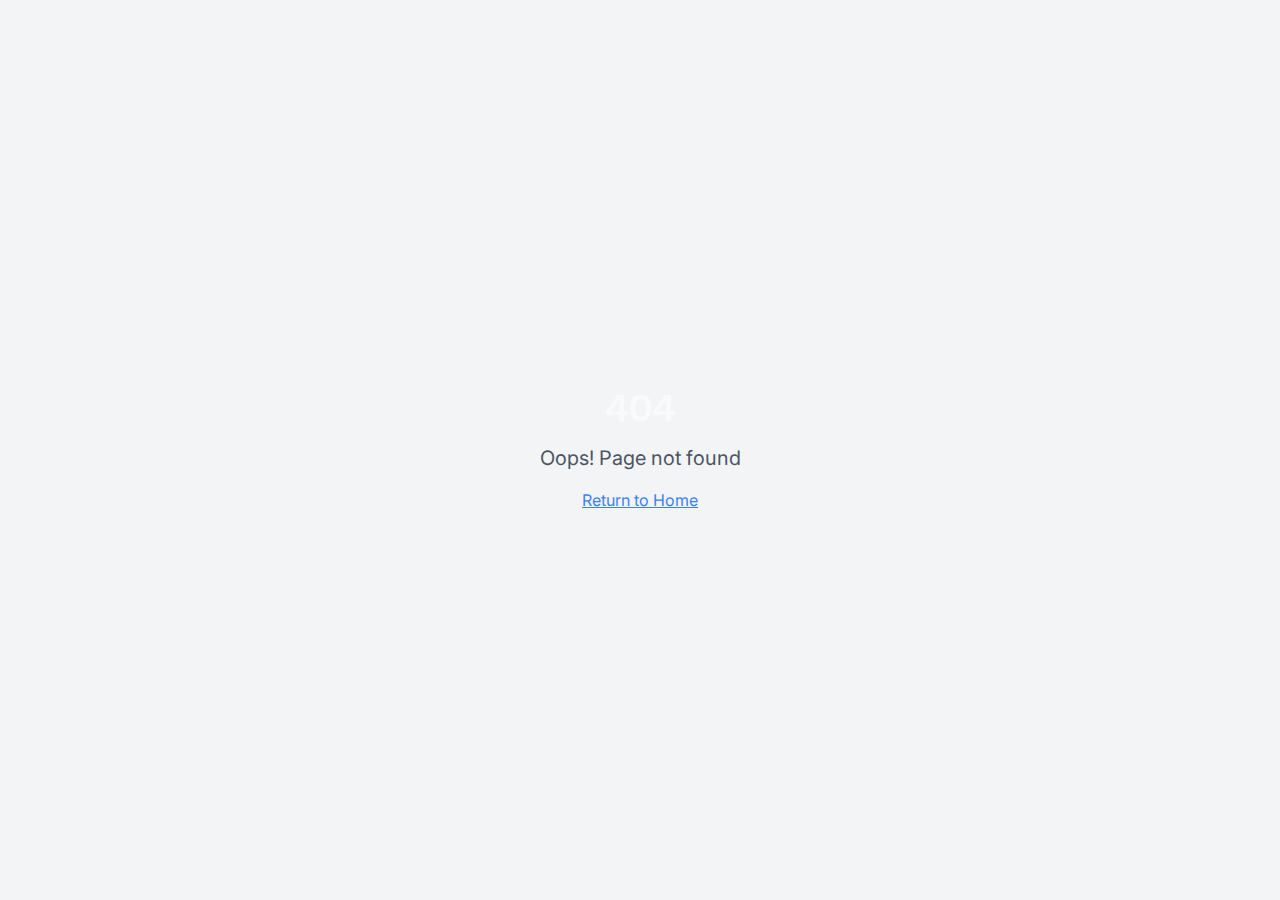
<file: index.html>
<!DOCTYPE html>
<html lang="en">
  <head>
    <meta charset="UTF-8" />
    <meta name="viewport" content="width=device-width, initial-scale=1.0" />
    <title>Ajith Kumar's Portfolio</title>
    <meta name="description" content="Ajith Kumar's Portfolio" />
    <meta name="author" content="Ajith Kumar" />
    <link rel="icon" href="data:image/svg+xml,<svg xmlns='http://www.w3.org/2000/svg' viewBox='0 0 24 24' fill='none' stroke='%234ade80' stroke-width='2' stroke-linecap='round' stroke-linejoin='round'><path d='M2 6h6m6 0h8'/><path d='M6 12h8m4 0h2'/><path d='M10 18h10'/><circle cx='4' cy='16' r='1'/><path d='M4 10v1'/><path d='M7 7v1'/></svg>" type="image/svg+xml">
    <!-- Start Single Page Apps for GitHub Pages -->
    <script type="text/javascript">
      // Single Page Apps for GitHub Pages
      // MIT License
      // https://github.com/rafgraph/spa-github-pages
      (function(l) {
        if (l.search[1] === '/' ) {
          var decoded = l.search.slice(1).split('&').map(function(s) { 
            return s.replace(/~and~/g, '&')
          }).join('?');
          window.history.replaceState(null, null,
              l.pathname.slice(0, -1) + decoded + l.hash
          );
        }
        if (l.search.slice(1).indexOf('p=/') !== -1) {
          var decoded = l.search.slice(1).split('&').map(function(s) { 
            return s.replace(/~and~/g, '&')
          });
          var pathParam = decoded.find(function(p) {
            return p.indexOf('p=/') === 0;
          });
          if (pathParam) {
            window.history.replaceState(null, null, pathParam.slice(3) + (l.hash || ''));
          }
        }
      }(window.location))
    </script>
    <!-- End Single Page Apps for GitHub Pages -->
    <script type="module" crossorigin src="/assets/index-PO-0hLgx.js"></script>
    <link rel="stylesheet" crossorigin href="/assets/index-BhlZ2HmV.css">
  </head>

  <body>
    <div id="root"></div>
    <!-- IMPORTANT: DO NOT REMOVE THIS SCRIPT TAG OR THIS VERY COMMENT! -->
    <script src="https://cdn.gpteng.co/gptengineer.js" type="module"></script>
  </body>
</html>
</file>
<file: assets/index-BhlZ2HmV.css>
@import"https://fonts.googleapis.com/css2?family=Inter:wght@300;400;500;600;700&family=JetBrains+Mono:wght@400;600&family=Rajdhani:wght@400;500;600;700&display=swap";*,:before,:after{--tw-border-spacing-x: 0;--tw-border-spacing-y: 0;--tw-translate-x: 0;--tw-translate-y: 0;--tw-rotate: 0;--tw-skew-x: 0;--tw-skew-y: 0;--tw-scale-x: 1;--tw-scale-y: 1;--tw-pan-x: ;--tw-pan-y: ;--tw-pinch-zoom: ;--tw-scroll-snap-strictness: proximity;--tw-gradient-from-position: ;--tw-gradient-via-position: ;--tw-gradient-to-position: ;--tw-ordinal: ;--tw-slashed-zero: ;--tw-numeric-figure: ;--tw-numeric-spacing: ;--tw-numeric-fraction: ;--tw-ring-inset: ;--tw-ring-offset-width: 0px;--tw-ring-offset-color: #fff;--tw-ring-color: rgb(59 130 246 / .5);--tw-ring-offset-shadow: 0 0 #0000;--tw-ring-shadow: 0 0 #0000;--tw-shadow: 0 0 #0000;--tw-shadow-colored: 0 0 #0000;--tw-blur: ;--tw-brightness: ;--tw-contrast: ;--tw-grayscale: ;--tw-hue-rotate: ;--tw-invert: ;--tw-saturate: ;--tw-sepia: ;--tw-drop-shadow: ;--tw-backdrop-blur: ;--tw-backdrop-brightness: ;--tw-backdrop-contrast: ;--tw-backdrop-grayscale: ;--tw-backdrop-hue-rotate: ;--tw-backdrop-invert: ;--tw-backdrop-opacity: ;--tw-backdrop-saturate: ;--tw-backdrop-sepia: ;--tw-contain-size: ;--tw-contain-layout: ;--tw-contain-paint: ;--tw-contain-style: }::backdrop{--tw-border-spacing-x: 0;--tw-border-spacing-y: 0;--tw-translate-x: 0;--tw-translate-y: 0;--tw-rotate: 0;--tw-skew-x: 0;--tw-skew-y: 0;--tw-scale-x: 1;--tw-scale-y: 1;--tw-pan-x: ;--tw-pan-y: ;--tw-pinch-zoom: ;--tw-scroll-snap-strictness: proximity;--tw-gradient-from-position: ;--tw-gradient-via-position: ;--tw-gradient-to-position: ;--tw-ordinal: ;--tw-slashed-zero: ;--tw-numeric-figure: ;--tw-numeric-spacing: ;--tw-numeric-fraction: ;--tw-ring-inset: ;--tw-ring-offset-width: 0px;--tw-ring-offset-color: #fff;--tw-ring-color: rgb(59 130 246 / .5);--tw-ring-offset-shadow: 0 0 #0000;--tw-ring-shadow: 0 0 #0000;--tw-shadow: 0 0 #0000;--tw-shadow-colored: 0 0 #0000;--tw-blur: ;--tw-brightness: ;--tw-contrast: ;--tw-grayscale: ;--tw-hue-rotate: ;--tw-invert: ;--tw-saturate: ;--tw-sepia: ;--tw-drop-shadow: ;--tw-backdrop-blur: ;--tw-backdrop-brightness: ;--tw-backdrop-contrast: ;--tw-backdrop-grayscale: ;--tw-backdrop-hue-rotate: ;--tw-backdrop-invert: ;--tw-backdrop-opacity: ;--tw-backdrop-saturate: ;--tw-backdrop-sepia: ;--tw-contain-size: ;--tw-contain-layout: ;--tw-contain-paint: ;--tw-contain-style: }*,:before,:after{box-sizing:border-box;border-width:0;border-style:solid;border-color:#e5e7eb}:before,:after{--tw-content: ""}html,:host{line-height:1.5;-webkit-text-size-adjust:100%;-moz-tab-size:4;-o-tab-size:4;tab-size:4;font-family:Inter,sans-serif;font-feature-settings:normal;font-variation-settings:normal;-webkit-tap-highlight-color:transparent}body{margin:0;line-height:inherit}hr{height:0;color:inherit;border-top-width:1px}abbr:where([title]){-webkit-text-decoration:underline dotted;text-decoration:underline dotted}h1,h2,h3,h4,h5,h6{font-size:inherit;font-weight:inherit}a{color:inherit;text-decoration:inherit}b,strong{font-weight:bolder}code,kbd,samp,pre{font-family:JetBrains Mono,monospace;font-feature-settings:normal;font-variation-settings:normal;font-size:1em}small{font-size:80%}sub,sup{font-size:75%;line-height:0;position:relative;vertical-align:baseline}sub{bottom:-.25em}sup{top:-.5em}table{text-indent:0;border-color:inherit;border-collapse:collapse}button,input,optgroup,select,textarea{font-family:inherit;font-feature-settings:inherit;font-variation-settings:inherit;font-size:100%;font-weight:inherit;line-height:inherit;letter-spacing:inherit;color:inherit;margin:0;padding:0}button,select{text-transform:none}button,input:where([type=button]),input:where([type=reset]),input:where([type=submit]){-webkit-appearance:button;background-color:transparent;background-image:none}:-moz-focusring{outline:auto}:-moz-ui-invalid{box-shadow:none}progress{vertical-align:baseline}::-webkit-inner-spin-button,::-webkit-outer-spin-button{height:auto}[type=search]{-webkit-appearance:textfield;outline-offset:-2px}::-webkit-search-decoration{-webkit-appearance:none}::-webkit-file-upload-button{-webkit-appearance:button;font:inherit}summary{display:list-item}blockquote,dl,dd,h1,h2,h3,h4,h5,h6,hr,figure,p,pre{margin:0}fieldset{margin:0;padding:0}legend{padding:0}ol,ul,menu{list-style:none;margin:0;padding:0}dialog{padding:0}textarea{resize:vertical}input::-moz-placeholder,textarea::-moz-placeholder{opacity:1;color:#9ca3af}input::placeholder,textarea::placeholder{opacity:1;color:#9ca3af}button,[role=button]{cursor:pointer}:disabled{cursor:default}img,svg,video,canvas,audio,iframe,embed,object{display:block;vertical-align:middle}img,video{max-width:100%;height:auto}[hidden]:where(:not([hidden=until-found])){display:none}:root{--background: 222 47% 5%;--foreground: 210 40% 98%;--card: 217 32% 10%;--card-foreground: 210 40% 98%;--popover: 222 47% 5%;--popover-foreground: 210 40% 98%;--primary: 142 93% 54%;--primary-foreground: 222 47% 5%;--secondary: 217 32% 17%;--secondary-foreground: 210 40% 98%;--muted: 217 32% 17%;--muted-foreground: 215 20% 65%;--accent: 142 93% 54%;--accent-foreground: 222 47% 5%;--destructive: 0 63% 31%;--destructive-foreground: 210 40% 98%;--border: 217 32% 17%;--input: 217 32% 17%;--ring: 142 93% 54%;--radius: .5rem}*{border-color:hsl(var(--border))}html{scroll-behavior:smooth}body{overflow-x:hidden;--tw-bg-opacity: 1;background-color:rgb(13 17 23 / var(--tw-bg-opacity, 1));font-family:Inter,sans-serif;color:hsl(var(--foreground));-webkit-font-smoothing:antialiased;-moz-osx-font-smoothing:grayscale;background-image:radial-gradient(circle at 50% 0,rgba(57,255,20,.05),transparent 50%),linear-gradient(to bottom,#000c,#0d1117f2),url("data:image/svg+xml,%3Csvg width='100' height='100' viewBox='0 0 100 100' xmlns='http://www.w3.org/2000/svg'%3E%3Cpath d='M11 18c3.866 0 7-3.134 7-7s-3.134-7-7-7-7 3.134-7 7 3.134 7 7 7zm48 25c3.866 0 7-3.134 7-7s-3.134-7-7-7-7 3.134-7 7 3.134 7 7 7zm-43-7c1.657 0 3-1.343 3-3s-1.343-3-3-3-3 1.343-3 3 1.343 3 3 3zm63 31c1.657 0 3-1.343 3-3s-1.343-3-3-3-3 1.343-3 3 1.343 3 3 3zM34 90c1.657 0 3-1.343 3-3s-1.343-3-3-3-3 1.343-3 3 1.343 3 3 3zm56-76c1.657 0 3-1.343 3-3s-1.343-3-3-3-3 1.343-3 3 1.343 3 3 3zM12 86c2.21 0 4-1.79 4-4s-1.79-4-4-4-4 1.79-4 4 1.79 4 4 4zm28-65c2.21 0 4-1.79 4-4s-1.79-4-4-4-4 1.79-4 4 1.79 4 4 4zm23-11c2.76 0 5-2.24 5-5s-2.24-5-5-5-5 2.24-5 5 2.24 5 5 5zm-6 60c2.21 0 4-1.79 4-4s-1.79-4-4-4-4 1.79-4 4 1.79 4 4 4zm29 22c2.76 0 5-2.24 5-5s-2.24-5-5-5-5 2.24-5 5 2.24 5 5 5zM32 63c2.76 0 5-2.24 5-5s-2.24-5-5-5-5 2.24-5 5 2.24 5 5 5zm57-13c2.76 0 5-2.24 5-5s-2.24-5-5-5-5 2.24-5 5 2.24 5 5 5zm-9-21c1.105 0 2-.895 2-2s-.895-2-2-2-2 .895-2 2 .895 2 2 2zM60 91c1.105 0 2-.895 2-2s-.895-2-2-2-2 .895-2 2 .895 2 2 2zM35 41c1.105 0 2-.895 2-2s-.895-2-2-2-2 .895-2 2 .895 2 2 2zM12 60c1.105 0 2-.895 2-2s-.895-2-2-2-2 .895-2 2 .895 2 2 2z' fill='%2339FF14' fill-opacity='0.05' fill-rule='evenodd'/%3E%3C/svg%3E")}.container{width:100%;margin-right:auto;margin-left:auto;padding-right:2rem;padding-left:2rem}@media (min-width: 640px){.container{max-width:640px}}@media (min-width: 768px){.container{max-width:768px}}@media (min-width: 1024px){.container{max-width:1024px}}@media (min-width: 1280px){.container{max-width:1280px}}@media (min-width: 1400px){.container{max-width:1400px}}.badge{display:inline-flex;align-items:center;justify-content:center;border-radius:9999px;border-width:1px;border-color:#39ff144d;--tw-bg-opacity: 1;background-color:rgb(22 27 34 / var(--tw-bg-opacity, 1));padding:.125rem .625rem;font-size:.75rem;line-height:1rem;font-weight:500;--tw-text-opacity: 1;color:rgb(57 255 20 / var(--tw-text-opacity, 1));transition-property:color,background-color,border-color,text-decoration-color,fill,stroke;transition-timing-function:cubic-bezier(.4,0,.2,1);transition-duration:.15s}.badge:hover{border-color:#39ff1480;background-color:#39ff1426}.gaming-card{border-radius:var(--radius);border-width:1px;border-color:#39ff1433;--tw-bg-opacity: 1;background-color:rgb(22 27 34 / var(--tw-bg-opacity, 1));--tw-backdrop-blur: blur(4px);-webkit-backdrop-filter:var(--tw-backdrop-blur) var(--tw-backdrop-brightness) var(--tw-backdrop-contrast) var(--tw-backdrop-grayscale) var(--tw-backdrop-hue-rotate) var(--tw-backdrop-invert) var(--tw-backdrop-opacity) var(--tw-backdrop-saturate) var(--tw-backdrop-sepia);backdrop-filter:var(--tw-backdrop-blur) var(--tw-backdrop-brightness) var(--tw-backdrop-contrast) var(--tw-backdrop-grayscale) var(--tw-backdrop-hue-rotate) var(--tw-backdrop-invert) var(--tw-backdrop-opacity) var(--tw-backdrop-saturate) var(--tw-backdrop-sepia);transition-property:all;transition-timing-function:cubic-bezier(.4,0,.2,1);transition-duration:.3s;animation-duration:.3s}.gaming-card:hover{border-color:#39ff1466;--tw-shadow: 0 0 2px #39FF14, 0 0 10px #39FF14;--tw-shadow-colored: 0 0 2px var(--tw-shadow-color), 0 0 10px var(--tw-shadow-color);box-shadow:var(--tw-ring-offset-shadow, 0 0 #0000),var(--tw-ring-shadow, 0 0 #0000),var(--tw-shadow)}.btn-primary{display:inline-flex;align-items:center;justify-content:center;border-radius:calc(var(--radius) - 2px);font-size:.875rem;line-height:1.25rem;font-weight:500;--tw-ring-offset-color: hsl(var(--background));transition-property:color,background-color,border-color,text-decoration-color,fill,stroke;transition-timing-function:cubic-bezier(.4,0,.2,1);transition-duration:.15s}.btn-primary:focus-visible{outline:2px solid transparent;outline-offset:2px;--tw-ring-offset-shadow: var(--tw-ring-inset) 0 0 0 var(--tw-ring-offset-width) var(--tw-ring-offset-color);--tw-ring-shadow: var(--tw-ring-inset) 0 0 0 calc(2px + var(--tw-ring-offset-width)) var(--tw-ring-color);box-shadow:var(--tw-ring-offset-shadow),var(--tw-ring-shadow),var(--tw-shadow, 0 0 #0000);--tw-ring-color: hsl(var(--ring));--tw-ring-offset-width: 2px}.btn-primary:disabled{pointer-events:none;opacity:.5}.btn-primary{--tw-bg-opacity: 1;background-color:rgb(57 255 20 / var(--tw-bg-opacity, 1));font-family:Rajdhani,sans-serif;font-weight:600;--tw-text-opacity: 1;color:rgb(13 17 23 / var(--tw-text-opacity, 1))}.btn-primary:hover{--tw-brightness: brightness(1.1);filter:var(--tw-blur) var(--tw-brightness) var(--tw-contrast) var(--tw-grayscale) var(--tw-hue-rotate) var(--tw-invert) var(--tw-saturate) var(--tw-sepia) var(--tw-drop-shadow)}.link-hover{position:relative;display:inline-flex;align-items:center}.link-hover:after{content:"";position:absolute;bottom:0;left:0;right:0;height:1px;transform-origin:left;--tw-scale-x: 0;transform:translate(var(--tw-translate-x),var(--tw-translate-y)) rotate(var(--tw-rotate)) skew(var(--tw-skew-x)) skewY(var(--tw-skew-y)) scaleX(var(--tw-scale-x)) scaleY(var(--tw-scale-y));--tw-bg-opacity: 1;background-color:rgb(57 255 20 / var(--tw-bg-opacity, 1));transition-property:transform;transition-timing-function:cubic-bezier(.4,0,.2,1);transition-duration:.3s;animation-duration:.3s;box-shadow:0 0 5px #39ff14}.link-hover:hover:after{--tw-scale-x: 1;transform:translate(var(--tw-translate-x),var(--tw-translate-y)) rotate(var(--tw-rotate)) skew(var(--tw-skew-x)) skewY(var(--tw-skew-y)) scaleX(var(--tw-scale-x)) scaleY(var(--tw-scale-y))}.section-title{margin-bottom:2rem;display:inline-flex;align-items:center;font-family:Rajdhani,sans-serif;font-size:1.875rem;line-height:2.25rem;font-weight:700;--tw-text-opacity: 1;color:rgb(255 255 255 / var(--tw-text-opacity, 1))}@media (min-width: 640px){.section-title{font-size:2.25rem;line-height:2.5rem}}.section-title:before{content:"";margin-right:.75rem;display:inline-block;height:.25rem;width:1.5rem;--tw-bg-opacity: 1;background-color:rgb(57 255 20 / var(--tw-bg-opacity, 1));box-shadow:0 0 8px #39ff14}.sr-only{position:absolute;width:1px;height:1px;padding:0;margin:-1px;overflow:hidden;clip:rect(0,0,0,0);white-space:nowrap;border-width:0}.pointer-events-none{pointer-events:none}.pointer-events-auto{pointer-events:auto}.visible{visibility:visible}.invisible{visibility:hidden}.fixed{position:fixed}.absolute{position:absolute}.relative{position:relative}.inset-0{top:0;right:0;bottom:0;left:0}.inset-x-0{left:0;right:0}.inset-y-0{top:0;bottom:0}.-bottom-12{bottom:-3rem}.-bottom-2{bottom:-.5rem}.-left-12{left:-3rem}.-left-2{left:-.5rem}.-right-12{right:-3rem}.-right-2{right:-.5rem}.-right-3{right:-.75rem}.-top-10{top:-2.5rem}.-top-12{top:-3rem}.-top-2{top:-.5rem}.bottom-0{bottom:0}.bottom-1\/4{bottom:25%}.bottom-8{bottom:2rem}.left-0{left:0}.left-1{left:.25rem}.left-1\/2{left:50%}.left-1\/4{left:25%}.left-2{left:.5rem}.left-\[50\%\]{left:50%}.right-0{right:0}.right-1{right:.25rem}.right-1\/4{right:25%}.right-2{right:.5rem}.right-3{right:.75rem}.right-4{right:1rem}.right-8{right:2rem}.top-0{top:0}.top-1\.5{top:.375rem}.top-1\/2{top:50%}.top-1\/4{top:25%}.top-2{top:.5rem}.top-3\.5{top:.875rem}.top-4{top:1rem}.top-\[1px\]{top:1px}.top-\[50\%\]{top:50%}.top-\[60\%\]{top:60%}.top-full{top:100%}.z-10{z-index:10}.z-20{z-index:20}.z-30{z-index:30}.z-40{z-index:40}.z-50{z-index:50}.z-\[100\]{z-index:100}.z-\[1\]{z-index:1}.order-1{order:1}.order-2{order:2}.-mx-1{margin-left:-.25rem;margin-right:-.25rem}.mx-2{margin-left:.5rem;margin-right:.5rem}.mx-3\.5{margin-left:.875rem;margin-right:.875rem}.mx-auto{margin-left:auto;margin-right:auto}.my-0\.5{margin-top:.125rem;margin-bottom:.125rem}.my-1{margin-top:.25rem;margin-bottom:.25rem}.-ml-4{margin-left:-1rem}.-mt-4{margin-top:-1rem}.mb-1{margin-bottom:.25rem}.mb-10{margin-bottom:2.5rem}.mb-12{margin-bottom:3rem}.mb-2{margin-bottom:.5rem}.mb-3{margin-bottom:.75rem}.mb-4{margin-bottom:1rem}.mb-6{margin-bottom:1.5rem}.mb-8{margin-bottom:2rem}.ml-1{margin-left:.25rem}.ml-auto{margin-left:auto}.mr-1{margin-right:.25rem}.mr-2{margin-right:.5rem}.mt-1{margin-top:.25rem}.mt-1\.5{margin-top:.375rem}.mt-10{margin-top:2.5rem}.mt-2{margin-top:.5rem}.mt-24{margin-top:6rem}.mt-3{margin-top:.75rem}.mt-4{margin-top:1rem}.mt-8{margin-top:2rem}.mt-auto{margin-top:auto}.line-clamp-3{overflow:hidden;display:-webkit-box;-webkit-box-orient:vertical;-webkit-line-clamp:3}.block{display:block}.inline-block{display:inline-block}.flex{display:flex}.inline-flex{display:inline-flex}.table{display:table}.grid{display:grid}.hidden{display:none}.aspect-square{aspect-ratio:1 / 1}.aspect-video{aspect-ratio:16 / 9}.size-4{width:1rem;height:1rem}.h-1{height:.25rem}.h-1\.5{height:.375rem}.h-10{height:2.5rem}.h-11{height:2.75rem}.h-12{height:3rem}.h-16{height:4rem}.h-2{height:.5rem}.h-2\.5{height:.625rem}.h-20{height:5rem}.h-3{height:.75rem}.h-3\.5{height:.875rem}.h-4{height:1rem}.h-5{height:1.25rem}.h-56{height:14rem}.h-6{height:1.5rem}.h-64{height:16rem}.h-7{height:1.75rem}.h-8{height:2rem}.h-9{height:2.25rem}.h-96{height:24rem}.h-\[1px\]{height:1px}.h-\[800px\]{height:800px}.h-\[var\(--radix-navigation-menu-viewport-height\)\]{height:var(--radix-navigation-menu-viewport-height)}.h-\[var\(--radix-select-trigger-height\)\]{height:var(--radix-select-trigger-height)}.h-auto{height:auto}.h-full{height:100%}.h-px{height:1px}.h-svh{height:100svh}.max-h-96{max-height:24rem}.max-h-\[300px\]{max-height:300px}.max-h-\[90vh\]{max-height:90vh}.max-h-screen{max-height:100vh}.min-h-0{min-height:0px}.min-h-\[80px\]{min-height:80px}.min-h-screen{min-height:100vh}.min-h-svh{min-height:100svh}.w-0{width:0px}.w-1{width:.25rem}.w-10{width:2.5rem}.w-11{width:2.75rem}.w-12{width:3rem}.w-16{width:4rem}.w-2{width:.5rem}.w-2\.5{width:.625rem}.w-20{width:5rem}.w-3{width:.75rem}.w-3\.5{width:.875rem}.w-3\/4{width:75%}.w-4{width:1rem}.w-5{width:1.25rem}.w-56{width:14rem}.w-6{width:1.5rem}.w-64{width:16rem}.w-7{width:1.75rem}.w-72{width:18rem}.w-8{width:2rem}.w-9{width:2.25rem}.w-96{width:24rem}.w-\[--sidebar-width\]{width:var(--sidebar-width)}.w-\[100px\]{width:100px}.w-\[1px\]{width:1px}.w-\[800px\]{width:800px}.w-auto{width:auto}.w-full{width:100%}.w-max{width:-moz-max-content;width:max-content}.w-px{width:1px}.min-w-0{min-width:0px}.min-w-5{min-width:1.25rem}.min-w-\[12rem\]{min-width:12rem}.min-w-\[8rem\]{min-width:8rem}.min-w-\[var\(--radix-select-trigger-width\)\]{min-width:var(--radix-select-trigger-width)}.max-w-2xl{max-width:42rem}.max-w-3xl{max-width:48rem}.max-w-4xl{max-width:56rem}.max-w-5xl{max-width:64rem}.max-w-6xl{max-width:72rem}.max-w-\[--skeleton-width\]{max-width:var(--skeleton-width)}.max-w-lg{max-width:32rem}.max-w-max{max-width:-moz-max-content;max-width:max-content}.max-w-none{max-width:none}.flex-1{flex:1 1 0%}.shrink-0{flex-shrink:0}.grow{flex-grow:1}.grow-0{flex-grow:0}.basis-full{flex-basis:100%}.caption-bottom{caption-side:bottom}.border-collapse{border-collapse:collapse}.-translate-x-1\/2{--tw-translate-x: -50%;transform:translate(var(--tw-translate-x),var(--tw-translate-y)) rotate(var(--tw-rotate)) skew(var(--tw-skew-x)) skewY(var(--tw-skew-y)) scaleX(var(--tw-scale-x)) scaleY(var(--tw-scale-y))}.-translate-x-px{--tw-translate-x: -1px;transform:translate(var(--tw-translate-x),var(--tw-translate-y)) rotate(var(--tw-rotate)) skew(var(--tw-skew-x)) skewY(var(--tw-skew-y)) scaleX(var(--tw-scale-x)) scaleY(var(--tw-scale-y))}.-translate-y-1\/2{--tw-translate-y: -50%;transform:translate(var(--tw-translate-x),var(--tw-translate-y)) rotate(var(--tw-rotate)) skew(var(--tw-skew-x)) skewY(var(--tw-skew-y)) scaleX(var(--tw-scale-x)) scaleY(var(--tw-scale-y))}.translate-x-0{--tw-translate-x: 0px;transform:translate(var(--tw-translate-x),var(--tw-translate-y)) rotate(var(--tw-rotate)) skew(var(--tw-skew-x)) skewY(var(--tw-skew-y)) scaleX(var(--tw-scale-x)) scaleY(var(--tw-scale-y))}.translate-x-\[-50\%\]{--tw-translate-x: -50%;transform:translate(var(--tw-translate-x),var(--tw-translate-y)) rotate(var(--tw-rotate)) skew(var(--tw-skew-x)) skewY(var(--tw-skew-y)) scaleX(var(--tw-scale-x)) scaleY(var(--tw-scale-y))}.translate-x-full{--tw-translate-x: 100%;transform:translate(var(--tw-translate-x),var(--tw-translate-y)) rotate(var(--tw-rotate)) skew(var(--tw-skew-x)) skewY(var(--tw-skew-y)) scaleX(var(--tw-scale-x)) scaleY(var(--tw-scale-y))}.translate-x-px{--tw-translate-x: 1px;transform:translate(var(--tw-translate-x),var(--tw-translate-y)) rotate(var(--tw-rotate)) skew(var(--tw-skew-x)) skewY(var(--tw-skew-y)) scaleX(var(--tw-scale-x)) scaleY(var(--tw-scale-y))}.translate-y-\[-50\%\]{--tw-translate-y: -50%;transform:translate(var(--tw-translate-x),var(--tw-translate-y)) rotate(var(--tw-rotate)) skew(var(--tw-skew-x)) skewY(var(--tw-skew-y)) scaleX(var(--tw-scale-x)) scaleY(var(--tw-scale-y))}.rotate-45{--tw-rotate: 45deg;transform:translate(var(--tw-translate-x),var(--tw-translate-y)) rotate(var(--tw-rotate)) skew(var(--tw-skew-x)) skewY(var(--tw-skew-y)) scaleX(var(--tw-scale-x)) scaleY(var(--tw-scale-y))}.rotate-90{--tw-rotate: 90deg;transform:translate(var(--tw-translate-x),var(--tw-translate-y)) rotate(var(--tw-rotate)) skew(var(--tw-skew-x)) skewY(var(--tw-skew-y)) scaleX(var(--tw-scale-x)) scaleY(var(--tw-scale-y))}.scale-\[0\.7\]{--tw-scale-x: .7;--tw-scale-y: .7;transform:translate(var(--tw-translate-x),var(--tw-translate-y)) rotate(var(--tw-rotate)) skew(var(--tw-skew-x)) skewY(var(--tw-skew-y)) scaleX(var(--tw-scale-x)) scaleY(var(--tw-scale-y))}.transform{transform:translate(var(--tw-translate-x),var(--tw-translate-y)) rotate(var(--tw-rotate)) skew(var(--tw-skew-x)) skewY(var(--tw-skew-y)) scaleX(var(--tw-scale-x)) scaleY(var(--tw-scale-y))}@keyframes fadeIn{0%{opacity:0;transform:translateY(10px)}to{opacity:1;transform:translateY(0)}}.animate-fade-in{animation:fadeIn .5s ease-out}@keyframes float{0%,to{transform:translateY(0)}50%{transform:translateY(-10px)}}.animate-float{animation:float 6s ease-in-out infinite}@keyframes ping{75%,to{transform:scale(2);opacity:0}}.animate-ping{animation:ping 1s cubic-bezier(0,0,.2,1) infinite}@keyframes pulse{50%{opacity:.8;transform:scale(.95)}0%,to{opacity:1;transform:scale(1)}}.animate-pulse{animation:pulse 3s ease-in-out infinite}.cursor-default{cursor:default}.cursor-pointer{cursor:pointer}.touch-none{touch-action:none}.select-none{-webkit-user-select:none;-moz-user-select:none;user-select:none}.list-none{list-style-type:none}.grid-cols-1{grid-template-columns:repeat(1,minmax(0,1fr))}.flex-row{flex-direction:row}.flex-col{flex-direction:column}.flex-col-reverse{flex-direction:column-reverse}.flex-wrap{flex-wrap:wrap}.items-start{align-items:flex-start}.items-end{align-items:flex-end}.items-center{align-items:center}.items-stretch{align-items:stretch}.justify-center{justify-content:center}.justify-between{justify-content:space-between}.gap-1{gap:.25rem}.gap-1\.5{gap:.375rem}.gap-10{gap:2.5rem}.gap-2{gap:.5rem}.gap-4{gap:1rem}.gap-6{gap:1.5rem}.gap-8{gap:2rem}.space-x-1>:not([hidden])~:not([hidden]){--tw-space-x-reverse: 0;margin-right:calc(.25rem * var(--tw-space-x-reverse));margin-left:calc(.25rem * calc(1 - var(--tw-space-x-reverse)))}.space-x-2>:not([hidden])~:not([hidden]){--tw-space-x-reverse: 0;margin-right:calc(.5rem * var(--tw-space-x-reverse));margin-left:calc(.5rem * calc(1 - var(--tw-space-x-reverse)))}.space-x-4>:not([hidden])~:not([hidden]){--tw-space-x-reverse: 0;margin-right:calc(1rem * var(--tw-space-x-reverse));margin-left:calc(1rem * calc(1 - var(--tw-space-x-reverse)))}.space-x-6>:not([hidden])~:not([hidden]){--tw-space-x-reverse: 0;margin-right:calc(1.5rem * var(--tw-space-x-reverse));margin-left:calc(1.5rem * calc(1 - var(--tw-space-x-reverse)))}.space-x-8>:not([hidden])~:not([hidden]){--tw-space-x-reverse: 0;margin-right:calc(2rem * var(--tw-space-x-reverse));margin-left:calc(2rem * calc(1 - var(--tw-space-x-reverse)))}.space-y-1>:not([hidden])~:not([hidden]){--tw-space-y-reverse: 0;margin-top:calc(.25rem * calc(1 - var(--tw-space-y-reverse)));margin-bottom:calc(.25rem * var(--tw-space-y-reverse))}.space-y-1\.5>:not([hidden])~:not([hidden]){--tw-space-y-reverse: 0;margin-top:calc(.375rem * calc(1 - var(--tw-space-y-reverse)));margin-bottom:calc(.375rem * var(--tw-space-y-reverse))}.space-y-12>:not([hidden])~:not([hidden]){--tw-space-y-reverse: 0;margin-top:calc(3rem * calc(1 - var(--tw-space-y-reverse)));margin-bottom:calc(3rem * var(--tw-space-y-reverse))}.space-y-2>:not([hidden])~:not([hidden]){--tw-space-y-reverse: 0;margin-top:calc(.5rem * calc(1 - var(--tw-space-y-reverse)));margin-bottom:calc(.5rem * var(--tw-space-y-reverse))}.space-y-4>:not([hidden])~:not([hidden]){--tw-space-y-reverse: 0;margin-top:calc(1rem * calc(1 - var(--tw-space-y-reverse)));margin-bottom:calc(1rem * var(--tw-space-y-reverse))}.space-y-6>:not([hidden])~:not([hidden]){--tw-space-y-reverse: 0;margin-top:calc(1.5rem * calc(1 - var(--tw-space-y-reverse)));margin-bottom:calc(1.5rem * var(--tw-space-y-reverse))}.space-y-8>:not([hidden])~:not([hidden]){--tw-space-y-reverse: 0;margin-top:calc(2rem * calc(1 - var(--tw-space-y-reverse)));margin-bottom:calc(2rem * var(--tw-space-y-reverse))}.overflow-auto{overflow:auto}.overflow-hidden{overflow:hidden}.overflow-y-auto{overflow-y:auto}.overflow-x-hidden{overflow-x:hidden}.whitespace-nowrap{white-space:nowrap}.whitespace-pre-line{white-space:pre-line}.break-words{overflow-wrap:break-word}.rounded{border-radius:.25rem}.rounded-2xl{border-radius:1rem}.rounded-\[2px\]{border-radius:2px}.rounded-\[inherit\]{border-radius:inherit}.rounded-full{border-radius:9999px}.rounded-lg{border-radius:var(--radius)}.rounded-md{border-radius:calc(var(--radius) - 2px)}.rounded-sm{border-radius:calc(var(--radius) - 4px)}.rounded-t-\[10px\]{border-top-left-radius:10px;border-top-right-radius:10px}.rounded-tl-sm{border-top-left-radius:calc(var(--radius) - 4px)}.border{border-width:1px}.border-2{border-width:2px}.border-\[1\.5px\]{border-width:1.5px}.border-y{border-top-width:1px;border-bottom-width:1px}.border-b{border-bottom-width:1px}.border-l{border-left-width:1px}.border-r{border-right-width:1px}.border-t{border-top-width:1px}.border-dashed{border-style:dashed}.border-\[--color-border\]{border-color:var(--color-border)}.border-border\/50{border-color:hsl(var(--border) / .5)}.border-destructive{border-color:hsl(var(--destructive))}.border-destructive\/50{border-color:hsl(var(--destructive) / .5)}.border-gaming-accent{--tw-border-opacity: 1;border-color:rgb(57 255 20 / var(--tw-border-opacity, 1))}.border-gaming-accent\/20{border-color:#39ff1433}.border-gray-700{--tw-border-opacity: 1;border-color:rgb(55 65 81 / var(--tw-border-opacity, 1))}.border-gray-800{--tw-border-opacity: 1;border-color:rgb(31 41 55 / var(--tw-border-opacity, 1))}.border-input{border-color:hsl(var(--input))}.border-neon-blue\/10{border-color:#00ffff1a}.border-neon-blue\/5{border-color:#00ffff0d}.border-neon-green{--tw-border-opacity: 1;border-color:rgb(57 255 20 / var(--tw-border-opacity, 1))}.border-neon-green\/10{border-color:#39ff141a}.border-neon-green\/20{border-color:#39ff1433}.border-neon-green\/30{border-color:#39ff144d}.border-neon-green\/50{border-color:#39ff1480}.border-primary{border-color:hsl(var(--primary))}.border-transparent{border-color:transparent}.border-white\/10{border-color:#ffffff1a}.border-l-transparent{border-left-color:transparent}.border-t-transparent{border-top-color:transparent}.bg-\[--color-bg\]{background-color:var(--color-bg)}.bg-accent{background-color:hsl(var(--accent))}.bg-background{background-color:hsl(var(--background))}.bg-black{--tw-bg-opacity: 1;background-color:rgb(0 0 0 / var(--tw-bg-opacity, 1))}.bg-black\/50{background-color:#00000080}.bg-black\/80{background-color:#000c}.bg-border{background-color:hsl(var(--border))}.bg-card{background-color:hsl(var(--card))}.bg-destructive{background-color:hsl(var(--destructive))}.bg-foreground{background-color:hsl(var(--foreground))}.bg-gaming-accent\/20{background-color:#39ff1433}.bg-gaming-card{--tw-bg-opacity: 1;background-color:rgb(22 27 34 / var(--tw-bg-opacity, 1))}.bg-gaming-card\/80{background-color:#161b22cc}.bg-gaming-card\/90{background-color:#161b22e6}.bg-gaming-dark{--tw-bg-opacity: 1;background-color:rgb(13 17 23 / var(--tw-bg-opacity, 1))}.bg-gaming-darker{--tw-bg-opacity: 1;background-color:rgb(9 13 19 / var(--tw-bg-opacity, 1))}.bg-gaming-darker\/80{background-color:#090d13cc}.bg-gaming-darker\/95{background-color:#090d13f2}.bg-gray-100{--tw-bg-opacity: 1;background-color:rgb(243 244 246 / var(--tw-bg-opacity, 1))}.bg-gray-700\/50{background-color:#37415180}.bg-gray-800{--tw-bg-opacity: 1;background-color:rgb(31 41 55 / var(--tw-bg-opacity, 1))}.bg-gray-800\/30{background-color:#1f29374d}.bg-gray-800\/50{background-color:#1f293780}.bg-gray-900\/50{background-color:#11182780}.bg-muted{background-color:hsl(var(--muted))}.bg-muted\/50{background-color:hsl(var(--muted) / .5)}.bg-neon-blue{--tw-bg-opacity: 1;background-color:rgb(0 255 255 / var(--tw-bg-opacity, 1))}.bg-neon-green{--tw-bg-opacity: 1;background-color:rgb(57 255 20 / var(--tw-bg-opacity, 1))}.bg-neon-green\/10{background-color:#39ff141a}.bg-neon-green\/20{background-color:#39ff1433}.bg-neon-green\/80{background-color:#39ff14cc}.bg-popover{background-color:hsl(var(--popover))}.bg-primary{background-color:hsl(var(--primary))}.bg-secondary{background-color:hsl(var(--secondary))}.bg-transparent{background-color:transparent}.bg-white\/5{background-color:#ffffff0d}.bg-\[linear-gradient\(to_right\,rgba\(57\,255\,20\,0\.05\)_1px\,transparent_1px\)\,linear-gradient\(to_bottom\,rgba\(57\,255\,20\,0\.05\)_1px\,transparent_1px\)\]{background-image:linear-gradient(to right,rgba(57,255,20,.05) 1px,transparent 1px),linear-gradient(to bottom,rgba(57,255,20,.05) 1px,transparent 1px)}.bg-\[url\(\'data\:image\/svg\+xml\;base64\,PHN2ZyB3aWR0aD0iMTAwMCIgaGVpZ2h0PSIxMDAwIiB4bWxucz0iaHR0cDovL3d3dy53My5vcmcvMjAwMC9zdmciPjxkZWZzPjxyYWRpYWxHcmFkaWVudCBpZD0iYSIgcj0iMTAwJSI\+PHN0b3Agb2Zmc2V0PSIwJSIgc3RvcC1jb2xvcj0iI2ZmZiIvPjxzdG9wIG9mZnNldD0iMTAwJSIgc3RvcC1jb2xvcj0iI2ZmZiIgc3RvcC1vcGFjaXR5PSIwIi8\+PC9yYWRpYWxHcmFkaWVudD48L2RlZnM\[base64]\+PC9nPjwvc3ZnPg\=\=\'\)\]{background-image:url([data-uri])}.bg-gradient-to-b{background-image:linear-gradient(to bottom,var(--tw-gradient-stops))}.bg-gradient-to-r{background-image:linear-gradient(to right,var(--tw-gradient-stops))}.bg-gradient-to-t{background-image:linear-gradient(to top,var(--tw-gradient-stops))}.from-gray-800\/50{--tw-gradient-from: rgb(31 41 55 / .5) var(--tw-gradient-from-position);--tw-gradient-to: rgb(31 41 55 / 0) var(--tw-gradient-to-position);--tw-gradient-stops: var(--tw-gradient-from), var(--tw-gradient-to)}.from-gray-900{--tw-gradient-from: #111827 var(--tw-gradient-from-position);--tw-gradient-to: rgb(17 24 39 / 0) var(--tw-gradient-to-position);--tw-gradient-stops: var(--tw-gradient-from), var(--tw-gradient-to)}.from-neon-blue{--tw-gradient-from: #00FFFF var(--tw-gradient-from-position);--tw-gradient-to: rgb(0 255 255 / 0) var(--tw-gradient-to-position);--tw-gradient-stops: var(--tw-gradient-from), var(--tw-gradient-to)}.from-neon-blue\/20{--tw-gradient-from: rgb(0 255 255 / .2) var(--tw-gradient-from-position);--tw-gradient-to: rgb(0 255 255 / 0) var(--tw-gradient-to-position);--tw-gradient-stops: var(--tw-gradient-from), var(--tw-gradient-to)}.from-neon-green\/20{--tw-gradient-from: rgb(57 255 20 / .2) var(--tw-gradient-from-position);--tw-gradient-to: rgb(57 255 20 / 0) var(--tw-gradient-to-position);--tw-gradient-stops: var(--tw-gradient-from), var(--tw-gradient-to)}.to-black{--tw-gradient-to: #000 var(--tw-gradient-to-position)}.to-gray-900\/50{--tw-gradient-to: rgb(17 24 39 / .5) var(--tw-gradient-to-position)}.to-neon-blue\/20{--tw-gradient-to: rgb(0 255 255 / .2) var(--tw-gradient-to-position)}.to-neon-green{--tw-gradient-to: #39FF14 var(--tw-gradient-to-position)}.to-transparent{--tw-gradient-to: transparent var(--tw-gradient-to-position)}.bg-\[size\:50px_50px\]{background-size:50px 50px}.bg-fixed{background-attachment:fixed}.bg-clip-text{-webkit-background-clip:text;background-clip:text}.fill-current{fill:currentColor}.object-cover{-o-object-fit:cover;object-fit:cover}.p-0{padding:0}.p-1{padding:.25rem}.p-2{padding:.5rem}.p-3{padding:.75rem}.p-4{padding:1rem}.p-6{padding:1.5rem}.p-8{padding:2rem}.p-\[1px\]{padding:1px}.px-1{padding-left:.25rem;padding-right:.25rem}.px-2{padding-left:.5rem;padding-right:.5rem}.px-2\.5{padding-left:.625rem;padding-right:.625rem}.px-3{padding-left:.75rem;padding-right:.75rem}.px-4{padding-left:1rem;padding-right:1rem}.px-5{padding-left:1.25rem;padding-right:1.25rem}.px-6{padding-left:1.5rem;padding-right:1.5rem}.px-8{padding-left:2rem;padding-right:2rem}.py-0\.5{padding-top:.125rem;padding-bottom:.125rem}.py-1{padding-top:.25rem;padding-bottom:.25rem}.py-1\.5{padding-top:.375rem;padding-bottom:.375rem}.py-12{padding-top:3rem;padding-bottom:3rem}.py-16{padding-top:4rem;padding-bottom:4rem}.py-2{padding-top:.5rem;padding-bottom:.5rem}.py-20{padding-top:5rem;padding-bottom:5rem}.py-3{padding-top:.75rem;padding-bottom:.75rem}.py-4{padding-top:1rem;padding-bottom:1rem}.py-6{padding-top:1.5rem;padding-bottom:1.5rem}.pb-16{padding-bottom:4rem}.pb-3{padding-bottom:.75rem}.pb-4{padding-bottom:1rem}.pl-2\.5{padding-left:.625rem}.pl-4{padding-left:1rem}.pl-8{padding-left:2rem}.pr-2{padding-right:.5rem}.pr-2\.5{padding-right:.625rem}.pr-8{padding-right:2rem}.pt-0{padding-top:0}.pt-1{padding-top:.25rem}.pt-24{padding-top:6rem}.pt-3{padding-top:.75rem}.pt-4{padding-top:1rem}.text-left{text-align:left}.text-center{text-align:center}.align-middle{vertical-align:middle}.font-gaming{font-family:Rajdhani,sans-serif}.font-mono{font-family:JetBrains Mono,monospace}.text-2xl{font-size:1.5rem;line-height:2rem}.text-3xl{font-size:1.875rem;line-height:2.25rem}.text-4xl{font-size:2.25rem;line-height:2.5rem}.text-\[0\.8rem\]{font-size:.8rem}.text-base{font-size:1rem;line-height:1.5rem}.text-lg{font-size:1.125rem;line-height:1.75rem}.text-sm{font-size:.875rem;line-height:1.25rem}.text-xl{font-size:1.25rem;line-height:1.75rem}.text-xs{font-size:.75rem;line-height:1rem}.font-bold{font-weight:700}.font-medium{font-weight:500}.font-normal{font-weight:400}.font-semibold{font-weight:600}.tabular-nums{--tw-numeric-spacing: tabular-nums;font-variant-numeric:var(--tw-ordinal) var(--tw-slashed-zero) var(--tw-numeric-figure) var(--tw-numeric-spacing) var(--tw-numeric-fraction)}.leading-none{line-height:1}.leading-relaxed{line-height:1.625}.tracking-tight{letter-spacing:-.025em}.tracking-widest{letter-spacing:.1em}.text-accent-foreground{color:hsl(var(--accent-foreground))}.text-black{--tw-text-opacity: 1;color:rgb(0 0 0 / var(--tw-text-opacity, 1))}.text-blue-500{--tw-text-opacity: 1;color:rgb(59 130 246 / var(--tw-text-opacity, 1))}.text-card-foreground{color:hsl(var(--card-foreground))}.text-current{color:currentColor}.text-destructive{color:hsl(var(--destructive))}.text-destructive-foreground{color:hsl(var(--destructive-foreground))}.text-foreground{color:hsl(var(--foreground))}.text-foreground\/50{color:hsl(var(--foreground) / .5)}.text-gray-300{--tw-text-opacity: 1;color:rgb(209 213 219 / var(--tw-text-opacity, 1))}.text-gray-400{--tw-text-opacity: 1;color:rgb(156 163 175 / var(--tw-text-opacity, 1))}.text-gray-600{--tw-text-opacity: 1;color:rgb(75 85 99 / var(--tw-text-opacity, 1))}.text-muted-foreground{color:hsl(var(--muted-foreground))}.text-neon-blue{--tw-text-opacity: 1;color:rgb(0 255 255 / var(--tw-text-opacity, 1))}.text-neon-green{--tw-text-opacity: 1;color:rgb(57 255 20 / var(--tw-text-opacity, 1))}.text-neon-green\/40{color:#39ff1466}.text-neon-green\/70{color:#39ff14b3}.text-neon-green\/80{color:#39ff14cc}.text-popover-foreground{color:hsl(var(--popover-foreground))}.text-primary{color:hsl(var(--primary))}.text-primary-foreground{color:hsl(var(--primary-foreground))}.text-secondary-foreground{color:hsl(var(--secondary-foreground))}.text-transparent{color:transparent}.text-white{--tw-text-opacity: 1;color:rgb(255 255 255 / var(--tw-text-opacity, 1))}.text-white\/50{color:#ffffff80}.text-white\/60{color:#fff9}.text-white\/70{color:#ffffffb3}.text-white\/80{color:#fffc}.text-white\/90{color:#ffffffe6}.underline{text-decoration-line:underline}.underline-offset-4{text-underline-offset:4px}.opacity-0{opacity:0}.opacity-10{opacity:.1}.opacity-100{opacity:1}.opacity-20{opacity:.2}.opacity-25{opacity:.25}.opacity-30{opacity:.3}.opacity-50{opacity:.5}.opacity-60{opacity:.6}.opacity-70{opacity:.7}.opacity-90{opacity:.9}.shadow-\[0_0_0_1px_hsl\(var\(--sidebar-border\)\)\]{--tw-shadow: 0 0 0 1px hsl(var(--sidebar-border));--tw-shadow-colored: 0 0 0 1px var(--tw-shadow-color);box-shadow:var(--tw-ring-offset-shadow, 0 0 #0000),var(--tw-ring-shadow, 0 0 #0000),var(--tw-shadow)}.shadow-lg{--tw-shadow: 0 10px 15px -3px rgb(0 0 0 / .1), 0 4px 6px -4px rgb(0 0 0 / .1);--tw-shadow-colored: 0 10px 15px -3px var(--tw-shadow-color), 0 4px 6px -4px var(--tw-shadow-color);box-shadow:var(--tw-ring-offset-shadow, 0 0 #0000),var(--tw-ring-shadow, 0 0 #0000),var(--tw-shadow)}.shadow-md{--tw-shadow: 0 4px 6px -1px rgb(0 0 0 / .1), 0 2px 4px -2px rgb(0 0 0 / .1);--tw-shadow-colored: 0 4px 6px -1px var(--tw-shadow-color), 0 2px 4px -2px var(--tw-shadow-color);box-shadow:var(--tw-ring-offset-shadow, 0 0 #0000),var(--tw-ring-shadow, 0 0 #0000),var(--tw-shadow)}.shadow-neon-sm{--tw-shadow: 0 0 2px #39FF14, 0 0 10px #39FF14;--tw-shadow-colored: 0 0 2px var(--tw-shadow-color), 0 0 10px var(--tw-shadow-color);box-shadow:var(--tw-ring-offset-shadow, 0 0 #0000),var(--tw-ring-shadow, 0 0 #0000),var(--tw-shadow)}.shadow-none{--tw-shadow: 0 0 #0000;--tw-shadow-colored: 0 0 #0000;box-shadow:var(--tw-ring-offset-shadow, 0 0 #0000),var(--tw-ring-shadow, 0 0 #0000),var(--tw-shadow)}.shadow-sm{--tw-shadow: 0 1px 2px 0 rgb(0 0 0 / .05);--tw-shadow-colored: 0 1px 2px 0 var(--tw-shadow-color);box-shadow:var(--tw-ring-offset-shadow, 0 0 #0000),var(--tw-ring-shadow, 0 0 #0000),var(--tw-shadow)}.shadow-xl{--tw-shadow: 0 20px 25px -5px rgb(0 0 0 / .1), 0 8px 10px -6px rgb(0 0 0 / .1);--tw-shadow-colored: 0 20px 25px -5px var(--tw-shadow-color), 0 8px 10px -6px var(--tw-shadow-color);box-shadow:var(--tw-ring-offset-shadow, 0 0 #0000),var(--tw-ring-shadow, 0 0 #0000),var(--tw-shadow)}.outline-none{outline:2px solid transparent;outline-offset:2px}.outline{outline-style:solid}.ring-0{--tw-ring-offset-shadow: var(--tw-ring-inset) 0 0 0 var(--tw-ring-offset-width) var(--tw-ring-offset-color);--tw-ring-shadow: var(--tw-ring-inset) 0 0 0 calc(0px + var(--tw-ring-offset-width)) var(--tw-ring-color);box-shadow:var(--tw-ring-offset-shadow),var(--tw-ring-shadow),var(--tw-shadow, 0 0 #0000)}.ring-2{--tw-ring-offset-shadow: var(--tw-ring-inset) 0 0 0 var(--tw-ring-offset-width) var(--tw-ring-offset-color);--tw-ring-shadow: var(--tw-ring-inset) 0 0 0 calc(2px + var(--tw-ring-offset-width)) var(--tw-ring-color);box-shadow:var(--tw-ring-offset-shadow),var(--tw-ring-shadow),var(--tw-shadow, 0 0 #0000)}.ring-ring{--tw-ring-color: hsl(var(--ring))}.ring-offset-background{--tw-ring-offset-color: hsl(var(--background))}.blur-3xl{--tw-blur: blur(64px);filter:var(--tw-blur) var(--tw-brightness) var(--tw-contrast) var(--tw-grayscale) var(--tw-hue-rotate) var(--tw-invert) var(--tw-saturate) var(--tw-sepia) var(--tw-drop-shadow)}.filter{filter:var(--tw-blur) var(--tw-brightness) var(--tw-contrast) var(--tw-grayscale) var(--tw-hue-rotate) var(--tw-invert) var(--tw-saturate) var(--tw-sepia) var(--tw-drop-shadow)}.backdrop-blur-lg{--tw-backdrop-blur: blur(16px);-webkit-backdrop-filter:var(--tw-backdrop-blur) var(--tw-backdrop-brightness) var(--tw-backdrop-contrast) var(--tw-backdrop-grayscale) var(--tw-backdrop-hue-rotate) var(--tw-backdrop-invert) var(--tw-backdrop-opacity) var(--tw-backdrop-saturate) var(--tw-backdrop-sepia);backdrop-filter:var(--tw-backdrop-blur) var(--tw-backdrop-brightness) var(--tw-backdrop-contrast) var(--tw-backdrop-grayscale) var(--tw-backdrop-hue-rotate) var(--tw-backdrop-invert) var(--tw-backdrop-opacity) var(--tw-backdrop-saturate) var(--tw-backdrop-sepia)}.transition{transition-property:color,background-color,border-color,text-decoration-color,fill,stroke,opacity,box-shadow,transform,filter,-webkit-backdrop-filter;transition-property:color,background-color,border-color,text-decoration-color,fill,stroke,opacity,box-shadow,transform,filter,backdrop-filter;transition-property:color,background-color,border-color,text-decoration-color,fill,stroke,opacity,box-shadow,transform,filter,backdrop-filter,-webkit-backdrop-filter;transition-timing-function:cubic-bezier(.4,0,.2,1);transition-duration:.15s}.transition-\[left\,right\,width\]{transition-property:left,right,width;transition-timing-function:cubic-bezier(.4,0,.2,1);transition-duration:.15s}.transition-\[margin\,opa\]{transition-property:margin,opa;transition-timing-function:cubic-bezier(.4,0,.2,1);transition-duration:.15s}.transition-\[width\,height\,padding\]{transition-property:width,height,padding;transition-timing-function:cubic-bezier(.4,0,.2,1);transition-duration:.15s}.transition-\[width\]{transition-property:width;transition-timing-function:cubic-bezier(.4,0,.2,1);transition-duration:.15s}.transition-all{transition-property:all;transition-timing-function:cubic-bezier(.4,0,.2,1);transition-duration:.15s}.transition-colors{transition-property:color,background-color,border-color,text-decoration-color,fill,stroke;transition-timing-function:cubic-bezier(.4,0,.2,1);transition-duration:.15s}.transition-opacity{transition-property:opacity;transition-timing-function:cubic-bezier(.4,0,.2,1);transition-duration:.15s}.transition-transform{transition-property:transform;transition-timing-function:cubic-bezier(.4,0,.2,1);transition-duration:.15s}.delay-300{transition-delay:.3s}.delay-700{transition-delay:.7s}.duration-1000{transition-duration:1s}.duration-200{transition-duration:.2s}.duration-300{transition-duration:.3s}.ease-in-out{transition-timing-function:cubic-bezier(.4,0,.2,1)}.ease-linear{transition-timing-function:linear}@keyframes enter{0%{opacity:var(--tw-enter-opacity, 1);transform:translate3d(var(--tw-enter-translate-x, 0),var(--tw-enter-translate-y, 0),0) scale3d(var(--tw-enter-scale, 1),var(--tw-enter-scale, 1),var(--tw-enter-scale, 1)) rotate(var(--tw-enter-rotate, 0))}}@keyframes exit{to{opacity:var(--tw-exit-opacity, 1);transform:translate3d(var(--tw-exit-translate-x, 0),var(--tw-exit-translate-y, 0),0) scale3d(var(--tw-exit-scale, 1),var(--tw-exit-scale, 1),var(--tw-exit-scale, 1)) rotate(var(--tw-exit-rotate, 0))}}.animate-in{animation-name:enter;animation-duration:.15s;--tw-enter-opacity: initial;--tw-enter-scale: initial;--tw-enter-rotate: initial;--tw-enter-translate-x: initial;--tw-enter-translate-y: initial}.fade-in-0{--tw-enter-opacity: 0}.fade-in-80{--tw-enter-opacity: .8}.zoom-in-95{--tw-enter-scale: .95}.duration-1000{animation-duration:1s}.duration-200{animation-duration:.2s}.duration-300{animation-duration:.3s}.delay-300{animation-delay:.3s}.delay-700{animation-delay:.7s}.ease-in-out{animation-timing-function:cubic-bezier(.4,0,.2,1)}.ease-linear{animation-timing-function:linear}.text-glow{text-shadow:0 0 10px rgba(57,255,20,.7)}.file\:border-0::file-selector-button{border-width:0px}.file\:bg-transparent::file-selector-button{background-color:transparent}.file\:text-sm::file-selector-button{font-size:.875rem;line-height:1.25rem}.file\:font-medium::file-selector-button{font-weight:500}.file\:text-foreground::file-selector-button{color:hsl(var(--foreground))}.placeholder\:text-muted-foreground::-moz-placeholder{color:hsl(var(--muted-foreground))}.placeholder\:text-muted-foreground::placeholder{color:hsl(var(--muted-foreground))}.after\:absolute:after{content:var(--tw-content);position:absolute}.after\:-inset-2:after{content:var(--tw-content);top:-.5rem;right:-.5rem;bottom:-.5rem;left:-.5rem}.after\:inset-y-0:after{content:var(--tw-content);top:0;bottom:0}.after\:left-1\/2:after{content:var(--tw-content);left:50%}.after\:w-1:after{content:var(--tw-content);width:.25rem}.after\:w-\[2px\]:after{content:var(--tw-content);width:2px}.after\:-translate-x-1\/2:after{content:var(--tw-content);--tw-translate-x: -50%;transform:translate(var(--tw-translate-x),var(--tw-translate-y)) rotate(var(--tw-rotate)) skew(var(--tw-skew-x)) skewY(var(--tw-skew-y)) scaleX(var(--tw-scale-x)) scaleY(var(--tw-scale-y))}.first\:rounded-l-md:first-child{border-top-left-radius:calc(var(--radius) - 2px);border-bottom-left-radius:calc(var(--radius) - 2px)}.first\:border-l:first-child{border-left-width:1px}.last\:rounded-r-md:last-child{border-top-right-radius:calc(var(--radius) - 2px);border-bottom-right-radius:calc(var(--radius) - 2px)}.focus-within\:relative:focus-within{position:relative}.focus-within\:z-20:focus-within{z-index:20}.hover\:-translate-y-1:hover{--tw-translate-y: -.25rem;transform:translate(var(--tw-translate-x),var(--tw-translate-y)) rotate(var(--tw-rotate)) skew(var(--tw-skew-x)) skewY(var(--tw-skew-y)) scaleX(var(--tw-scale-x)) scaleY(var(--tw-scale-y))}.hover\:scale-110:hover{--tw-scale-x: 1.1;--tw-scale-y: 1.1;transform:translate(var(--tw-translate-x),var(--tw-translate-y)) rotate(var(--tw-rotate)) skew(var(--tw-skew-x)) skewY(var(--tw-skew-y)) scaleX(var(--tw-scale-x)) scaleY(var(--tw-scale-y))}.hover\:border-neon-green:hover{--tw-border-opacity: 1;border-color:rgb(57 255 20 / var(--tw-border-opacity, 1))}.hover\:bg-accent:hover{background-color:hsl(var(--accent))}.hover\:bg-destructive\/80:hover{background-color:hsl(var(--destructive) / .8)}.hover\:bg-destructive\/90:hover{background-color:hsl(var(--destructive) / .9)}.hover\:bg-gaming-accent\/10:hover{background-color:#39ff141a}.hover\:bg-muted:hover{background-color:hsl(var(--muted))}.hover\:bg-muted\/50:hover{background-color:hsl(var(--muted) / .5)}.hover\:bg-primary:hover{background-color:hsl(var(--primary))}.hover\:bg-primary\/80:hover{background-color:hsl(var(--primary) / .8)}.hover\:bg-primary\/90:hover{background-color:hsl(var(--primary) / .9)}.hover\:bg-secondary:hover{background-color:hsl(var(--secondary))}.hover\:bg-secondary\/80:hover{background-color:hsl(var(--secondary) / .8)}.hover\:text-accent-foreground:hover{color:hsl(var(--accent-foreground))}.hover\:text-blue-700:hover{--tw-text-opacity: 1;color:rgb(29 78 216 / var(--tw-text-opacity, 1))}.hover\:text-foreground:hover{color:hsl(var(--foreground))}.hover\:text-muted-foreground:hover{color:hsl(var(--muted-foreground))}.hover\:text-neon-blue:hover{--tw-text-opacity: 1;color:rgb(0 255 255 / var(--tw-text-opacity, 1))}.hover\:text-neon-green:hover{--tw-text-opacity: 1;color:rgb(57 255 20 / var(--tw-text-opacity, 1))}.hover\:text-neon-green\/80:hover{color:#39ff14cc}.hover\:text-primary-foreground:hover{color:hsl(var(--primary-foreground))}.hover\:underline:hover{text-decoration-line:underline}.hover\:opacity-100:hover{opacity:1}.hover\:shadow-\[0_0_0_1px_hsl\(var\(--sidebar-accent\)\)\]:hover{--tw-shadow: 0 0 0 1px hsl(var(--sidebar-accent));--tw-shadow-colored: 0 0 0 1px var(--tw-shadow-color);box-shadow:var(--tw-ring-offset-shadow, 0 0 #0000),var(--tw-ring-shadow, 0 0 #0000),var(--tw-shadow)}.focus\:bg-accent:focus{background-color:hsl(var(--accent))}.focus\:bg-primary:focus{background-color:hsl(var(--primary))}.focus\:text-accent-foreground:focus{color:hsl(var(--accent-foreground))}.focus\:text-primary-foreground:focus{color:hsl(var(--primary-foreground))}.focus\:opacity-100:focus{opacity:1}.focus\:outline-none:focus{outline:2px solid transparent;outline-offset:2px}.focus\:ring-2:focus{--tw-ring-offset-shadow: var(--tw-ring-inset) 0 0 0 var(--tw-ring-offset-width) var(--tw-ring-offset-color);--tw-ring-shadow: var(--tw-ring-inset) 0 0 0 calc(2px + var(--tw-ring-offset-width)) var(--tw-ring-color);box-shadow:var(--tw-ring-offset-shadow),var(--tw-ring-shadow),var(--tw-shadow, 0 0 #0000)}.focus\:ring-ring:focus{--tw-ring-color: hsl(var(--ring))}.focus\:ring-offset-2:focus{--tw-ring-offset-width: 2px}.focus-visible\:outline-none:focus-visible{outline:2px solid transparent;outline-offset:2px}.focus-visible\:ring-1:focus-visible{--tw-ring-offset-shadow: var(--tw-ring-inset) 0 0 0 var(--tw-ring-offset-width) var(--tw-ring-offset-color);--tw-ring-shadow: var(--tw-ring-inset) 0 0 0 calc(1px + var(--tw-ring-offset-width)) var(--tw-ring-color);box-shadow:var(--tw-ring-offset-shadow),var(--tw-ring-shadow),var(--tw-shadow, 0 0 #0000)}.focus-visible\:ring-2:focus-visible{--tw-ring-offset-shadow: var(--tw-ring-inset) 0 0 0 var(--tw-ring-offset-width) var(--tw-ring-offset-color);--tw-ring-shadow: var(--tw-ring-inset) 0 0 0 calc(2px + var(--tw-ring-offset-width)) var(--tw-ring-color);box-shadow:var(--tw-ring-offset-shadow),var(--tw-ring-shadow),var(--tw-shadow, 0 0 #0000)}.focus-visible\:ring-ring:focus-visible{--tw-ring-color: hsl(var(--ring))}.focus-visible\:ring-offset-1:focus-visible{--tw-ring-offset-width: 1px}.focus-visible\:ring-offset-2:focus-visible{--tw-ring-offset-width: 2px}.focus-visible\:ring-offset-background:focus-visible{--tw-ring-offset-color: hsl(var(--background))}.disabled\:pointer-events-none:disabled{pointer-events:none}.disabled\:cursor-not-allowed:disabled{cursor:not-allowed}.disabled\:opacity-50:disabled{opacity:.5}.group\/menu-item:focus-within .group-focus-within\/menu-item\:opacity-100{opacity:1}.group:hover .group-hover\:scale-105{--tw-scale-x: 1.05;--tw-scale-y: 1.05;transform:translate(var(--tw-translate-x),var(--tw-translate-y)) rotate(var(--tw-rotate)) skew(var(--tw-skew-x)) skewY(var(--tw-skew-y)) scaleX(var(--tw-scale-x)) scaleY(var(--tw-scale-y))}.group:hover .group-hover\:text-neon-green{--tw-text-opacity: 1;color:rgb(57 255 20 / var(--tw-text-opacity, 1))}.group:hover .group-hover\:text-white{--tw-text-opacity: 1;color:rgb(255 255 255 / var(--tw-text-opacity, 1))}.group\/menu-item:hover .group-hover\/menu-item\:opacity-100,.group:hover .group-hover\:opacity-100{opacity:1}.group.destructive .group-\[\.destructive\]\:border-muted\/40{border-color:hsl(var(--muted) / .4)}.group.toaster .group-\[\.toaster\]\:border-border{border-color:hsl(var(--border))}.group.toast .group-\[\.toast\]\:bg-muted{background-color:hsl(var(--muted))}.group.toast .group-\[\.toast\]\:bg-primary{background-color:hsl(var(--primary))}.group.toaster .group-\[\.toaster\]\:bg-background{background-color:hsl(var(--background))}.group.destructive .group-\[\.destructive\]\:text-red-300{--tw-text-opacity: 1;color:rgb(252 165 165 / var(--tw-text-opacity, 1))}.group.toast .group-\[\.toast\]\:text-muted-foreground{color:hsl(var(--muted-foreground))}.group.toast .group-\[\.toast\]\:text-primary-foreground{color:hsl(var(--primary-foreground))}.group.toaster .group-\[\.toaster\]\:text-foreground{color:hsl(var(--foreground))}.group.toaster .group-\[\.toaster\]\:shadow-lg{--tw-shadow: 0 10px 15px -3px rgb(0 0 0 / .1), 0 4px 6px -4px rgb(0 0 0 / .1);--tw-shadow-colored: 0 10px 15px -3px var(--tw-shadow-color), 0 4px 6px -4px var(--tw-shadow-color);box-shadow:var(--tw-ring-offset-shadow, 0 0 #0000),var(--tw-ring-shadow, 0 0 #0000),var(--tw-shadow)}.group.destructive .group-\[\.destructive\]\:hover\:border-destructive\/30:hover{border-color:hsl(var(--destructive) / .3)}.group.destructive .group-\[\.destructive\]\:hover\:bg-destructive:hover{background-color:hsl(var(--destructive))}.group.destructive .group-\[\.destructive\]\:hover\:text-destructive-foreground:hover{color:hsl(var(--destructive-foreground))}.group.destructive .group-\[\.destructive\]\:hover\:text-red-50:hover{--tw-text-opacity: 1;color:rgb(254 242 242 / var(--tw-text-opacity, 1))}.group.destructive .group-\[\.destructive\]\:focus\:ring-destructive:focus{--tw-ring-color: hsl(var(--destructive))}.group.destructive .group-\[\.destructive\]\:focus\:ring-red-400:focus{--tw-ring-opacity: 1;--tw-ring-color: rgb(248 113 113 / var(--tw-ring-opacity, 1))}.group.destructive .group-\[\.destructive\]\:focus\:ring-offset-red-600:focus{--tw-ring-offset-color: #dc2626}.peer:disabled~.peer-disabled\:cursor-not-allowed{cursor:not-allowed}.peer:disabled~.peer-disabled\:opacity-70{opacity:.7}.has-\[\:disabled\]\:opacity-50:has(:disabled){opacity:.5}.group\/menu-item:has([data-sidebar=menu-action]) .group-has-\[\[data-sidebar\=menu-action\]\]\/menu-item\:pr-8{padding-right:2rem}.aria-disabled\:pointer-events-none[aria-disabled=true]{pointer-events:none}.aria-disabled\:opacity-50[aria-disabled=true]{opacity:.5}.aria-selected\:bg-accent[aria-selected=true]{background-color:hsl(var(--accent))}.aria-selected\:bg-accent\/50[aria-selected=true]{background-color:hsl(var(--accent) / .5)}.aria-selected\:text-accent-foreground[aria-selected=true]{color:hsl(var(--accent-foreground))}.aria-selected\:text-muted-foreground[aria-selected=true]{color:hsl(var(--muted-foreground))}.aria-selected\:opacity-100[aria-selected=true]{opacity:1}.aria-selected\:opacity-30[aria-selected=true]{opacity:.3}.data-\[disabled\=true\]\:pointer-events-none[data-disabled=true],.data-\[disabled\]\:pointer-events-none[data-disabled]{pointer-events:none}.data-\[panel-group-direction\=vertical\]\:h-px[data-panel-group-direction=vertical]{height:1px}.data-\[panel-group-direction\=vertical\]\:w-full[data-panel-group-direction=vertical]{width:100%}.data-\[side\=bottom\]\:translate-y-1[data-side=bottom]{--tw-translate-y: .25rem;transform:translate(var(--tw-translate-x),var(--tw-translate-y)) rotate(var(--tw-rotate)) skew(var(--tw-skew-x)) skewY(var(--tw-skew-y)) scaleX(var(--tw-scale-x)) scaleY(var(--tw-scale-y))}.data-\[side\=left\]\:-translate-x-1[data-side=left]{--tw-translate-x: -.25rem;transform:translate(var(--tw-translate-x),var(--tw-translate-y)) rotate(var(--tw-rotate)) skew(var(--tw-skew-x)) skewY(var(--tw-skew-y)) scaleX(var(--tw-scale-x)) scaleY(var(--tw-scale-y))}.data-\[side\=right\]\:translate-x-1[data-side=right]{--tw-translate-x: .25rem;transform:translate(var(--tw-translate-x),var(--tw-translate-y)) rotate(var(--tw-rotate)) skew(var(--tw-skew-x)) skewY(var(--tw-skew-y)) scaleX(var(--tw-scale-x)) scaleY(var(--tw-scale-y))}.data-\[side\=top\]\:-translate-y-1[data-side=top]{--tw-translate-y: -.25rem;transform:translate(var(--tw-translate-x),var(--tw-translate-y)) rotate(var(--tw-rotate)) skew(var(--tw-skew-x)) skewY(var(--tw-skew-y)) scaleX(var(--tw-scale-x)) scaleY(var(--tw-scale-y))}.data-\[state\=checked\]\:translate-x-5[data-state=checked]{--tw-translate-x: 1.25rem;transform:translate(var(--tw-translate-x),var(--tw-translate-y)) rotate(var(--tw-rotate)) skew(var(--tw-skew-x)) skewY(var(--tw-skew-y)) scaleX(var(--tw-scale-x)) scaleY(var(--tw-scale-y))}.data-\[state\=unchecked\]\:translate-x-0[data-state=unchecked],.data-\[swipe\=cancel\]\:translate-x-0[data-swipe=cancel]{--tw-translate-x: 0px;transform:translate(var(--tw-translate-x),var(--tw-translate-y)) rotate(var(--tw-rotate)) skew(var(--tw-skew-x)) skewY(var(--tw-skew-y)) scaleX(var(--tw-scale-x)) scaleY(var(--tw-scale-y))}.data-\[swipe\=end\]\:translate-x-\[var\(--radix-toast-swipe-end-x\)\][data-swipe=end]{--tw-translate-x: var(--radix-toast-swipe-end-x);transform:translate(var(--tw-translate-x),var(--tw-translate-y)) rotate(var(--tw-rotate)) skew(var(--tw-skew-x)) skewY(var(--tw-skew-y)) scaleX(var(--tw-scale-x)) scaleY(var(--tw-scale-y))}.data-\[swipe\=move\]\:translate-x-\[var\(--radix-toast-swipe-move-x\)\][data-swipe=move]{--tw-translate-x: var(--radix-toast-swipe-move-x);transform:translate(var(--tw-translate-x),var(--tw-translate-y)) rotate(var(--tw-rotate)) skew(var(--tw-skew-x)) skewY(var(--tw-skew-y)) scaleX(var(--tw-scale-x)) scaleY(var(--tw-scale-y))}@keyframes accordion-up{0%{height:var(--radix-accordion-content-height)}to{height:0}}.data-\[state\=closed\]\:animate-accordion-up[data-state=closed]{animation:accordion-up .2s ease-out}@keyframes accordion-down{0%{height:0}to{height:var(--radix-accordion-content-height)}}.data-\[state\=open\]\:animate-accordion-down[data-state=open]{animation:accordion-down .2s ease-out}.data-\[panel-group-direction\=vertical\]\:flex-col[data-panel-group-direction=vertical]{flex-direction:column}.data-\[active\]\:bg-accent\/50[data-active]{background-color:hsl(var(--accent) / .5)}.data-\[selected\=\'true\'\]\:bg-accent[data-selected=true]{background-color:hsl(var(--accent))}.data-\[state\=active\]\:bg-background[data-state=active]{background-color:hsl(var(--background))}.data-\[state\=checked\]\:bg-primary[data-state=checked]{background-color:hsl(var(--primary))}.data-\[state\=on\]\:bg-accent[data-state=on],.data-\[state\=open\]\:bg-accent[data-state=open]{background-color:hsl(var(--accent))}.data-\[state\=open\]\:bg-accent\/50[data-state=open]{background-color:hsl(var(--accent) / .5)}.data-\[state\=open\]\:bg-secondary[data-state=open]{background-color:hsl(var(--secondary))}.data-\[state\=selected\]\:bg-muted[data-state=selected]{background-color:hsl(var(--muted))}.data-\[state\=unchecked\]\:bg-input[data-state=unchecked]{background-color:hsl(var(--input))}.data-\[active\=true\]\:font-medium[data-active=true]{font-weight:500}.data-\[selected\=true\]\:text-accent-foreground[data-selected=true]{color:hsl(var(--accent-foreground))}.data-\[state\=active\]\:text-foreground[data-state=active]{color:hsl(var(--foreground))}.data-\[state\=checked\]\:text-primary-foreground[data-state=checked]{color:hsl(var(--primary-foreground))}.data-\[state\=on\]\:text-accent-foreground[data-state=on],.data-\[state\=open\]\:text-accent-foreground[data-state=open]{color:hsl(var(--accent-foreground))}.data-\[state\=open\]\:text-muted-foreground[data-state=open]{color:hsl(var(--muted-foreground))}.data-\[disabled\=true\]\:opacity-50[data-disabled=true],.data-\[disabled\]\:opacity-50[data-disabled]{opacity:.5}.data-\[state\=open\]\:opacity-100[data-state=open]{opacity:1}.data-\[state\=active\]\:shadow-sm[data-state=active]{--tw-shadow: 0 1px 2px 0 rgb(0 0 0 / .05);--tw-shadow-colored: 0 1px 2px 0 var(--tw-shadow-color);box-shadow:var(--tw-ring-offset-shadow, 0 0 #0000),var(--tw-ring-shadow, 0 0 #0000),var(--tw-shadow)}.data-\[swipe\=move\]\:transition-none[data-swipe=move]{transition-property:none}.data-\[state\=closed\]\:duration-300[data-state=closed]{transition-duration:.3s}.data-\[state\=open\]\:duration-500[data-state=open]{transition-duration:.5s}.data-\[motion\^\=from-\]\:animate-in[data-motion^=from-],.data-\[state\=open\]\:animate-in[data-state=open],.data-\[state\=visible\]\:animate-in[data-state=visible]{animation-name:enter;animation-duration:.15s;--tw-enter-opacity: initial;--tw-enter-scale: initial;--tw-enter-rotate: initial;--tw-enter-translate-x: initial;--tw-enter-translate-y: initial}.data-\[motion\^\=to-\]\:animate-out[data-motion^=to-],.data-\[state\=closed\]\:animate-out[data-state=closed],.data-\[state\=hidden\]\:animate-out[data-state=hidden],.data-\[swipe\=end\]\:animate-out[data-swipe=end]{animation-name:exit;animation-duration:.15s;--tw-exit-opacity: initial;--tw-exit-scale: initial;--tw-exit-rotate: initial;--tw-exit-translate-x: initial;--tw-exit-translate-y: initial}.data-\[motion\^\=from-\]\:fade-in[data-motion^=from-]{--tw-enter-opacity: 0}.data-\[motion\^\=to-\]\:fade-out[data-motion^=to-],.data-\[state\=closed\]\:fade-out-0[data-state=closed]{--tw-exit-opacity: 0}.data-\[state\=closed\]\:fade-out-80[data-state=closed]{--tw-exit-opacity: .8}.data-\[state\=hidden\]\:fade-out[data-state=hidden]{--tw-exit-opacity: 0}.data-\[state\=open\]\:fade-in-0[data-state=open],.data-\[state\=visible\]\:fade-in[data-state=visible]{--tw-enter-opacity: 0}.data-\[state\=closed\]\:zoom-out-95[data-state=closed]{--tw-exit-scale: .95}.data-\[state\=open\]\:zoom-in-90[data-state=open]{--tw-enter-scale: .9}.data-\[state\=open\]\:zoom-in-95[data-state=open]{--tw-enter-scale: .95}.data-\[motion\=from-end\]\:slide-in-from-right-52[data-motion=from-end]{--tw-enter-translate-x: 13rem}.data-\[motion\=from-start\]\:slide-in-from-left-52[data-motion=from-start]{--tw-enter-translate-x: -13rem}.data-\[motion\=to-end\]\:slide-out-to-right-52[data-motion=to-end]{--tw-exit-translate-x: 13rem}.data-\[motion\=to-start\]\:slide-out-to-left-52[data-motion=to-start]{--tw-exit-translate-x: -13rem}.data-\[side\=bottom\]\:slide-in-from-top-2[data-side=bottom]{--tw-enter-translate-y: -.5rem}.data-\[side\=left\]\:slide-in-from-right-2[data-side=left]{--tw-enter-translate-x: .5rem}.data-\[side\=right\]\:slide-in-from-left-2[data-side=right]{--tw-enter-translate-x: -.5rem}.data-\[side\=top\]\:slide-in-from-bottom-2[data-side=top]{--tw-enter-translate-y: .5rem}.data-\[state\=closed\]\:slide-out-to-bottom[data-state=closed]{--tw-exit-translate-y: 100%}.data-\[state\=closed\]\:slide-out-to-left[data-state=closed]{--tw-exit-translate-x: -100%}.data-\[state\=closed\]\:slide-out-to-left-1\/2[data-state=closed]{--tw-exit-translate-x: -50%}.data-\[state\=closed\]\:slide-out-to-right[data-state=closed],.data-\[state\=closed\]\:slide-out-to-right-full[data-state=closed]{--tw-exit-translate-x: 100%}.data-\[state\=closed\]\:slide-out-to-top[data-state=closed]{--tw-exit-translate-y: -100%}.data-\[state\=closed\]\:slide-out-to-top-\[48\%\][data-state=closed]{--tw-exit-translate-y: -48%}.data-\[state\=open\]\:slide-in-from-bottom[data-state=open]{--tw-enter-translate-y: 100%}.data-\[state\=open\]\:slide-in-from-left[data-state=open]{--tw-enter-translate-x: -100%}.data-\[state\=open\]\:slide-in-from-left-1\/2[data-state=open]{--tw-enter-translate-x: -50%}.data-\[state\=open\]\:slide-in-from-right[data-state=open]{--tw-enter-translate-x: 100%}.data-\[state\=open\]\:slide-in-from-top[data-state=open]{--tw-enter-translate-y: -100%}.data-\[state\=open\]\:slide-in-from-top-\[48\%\][data-state=open]{--tw-enter-translate-y: -48%}.data-\[state\=open\]\:slide-in-from-top-full[data-state=open]{--tw-enter-translate-y: -100%}.data-\[state\=closed\]\:duration-300[data-state=closed]{animation-duration:.3s}.data-\[state\=open\]\:duration-500[data-state=open]{animation-duration:.5s}.data-\[panel-group-direction\=vertical\]\:after\:left-0[data-panel-group-direction=vertical]:after{content:var(--tw-content);left:0}.data-\[panel-group-direction\=vertical\]\:after\:h-1[data-panel-group-direction=vertical]:after{content:var(--tw-content);height:.25rem}.data-\[panel-group-direction\=vertical\]\:after\:w-full[data-panel-group-direction=vertical]:after{content:var(--tw-content);width:100%}.data-\[panel-group-direction\=vertical\]\:after\:-translate-y-1\/2[data-panel-group-direction=vertical]:after{content:var(--tw-content);--tw-translate-y: -50%;transform:translate(var(--tw-translate-x),var(--tw-translate-y)) rotate(var(--tw-rotate)) skew(var(--tw-skew-x)) skewY(var(--tw-skew-y)) scaleX(var(--tw-scale-x)) scaleY(var(--tw-scale-y))}.data-\[panel-group-direction\=vertical\]\:after\:translate-x-0[data-panel-group-direction=vertical]:after{content:var(--tw-content);--tw-translate-x: 0px;transform:translate(var(--tw-translate-x),var(--tw-translate-y)) rotate(var(--tw-rotate)) skew(var(--tw-skew-x)) skewY(var(--tw-skew-y)) scaleX(var(--tw-scale-x)) scaleY(var(--tw-scale-y))}.group[data-collapsible=offcanvas] .group-data-\[collapsible\=offcanvas\]\:left-\[calc\(var\(--sidebar-width\)\*-1\)\]{left:calc(var(--sidebar-width) * -1)}.group[data-collapsible=offcanvas] .group-data-\[collapsible\=offcanvas\]\:right-\[calc\(var\(--sidebar-width\)\*-1\)\]{right:calc(var(--sidebar-width) * -1)}.group[data-side=left] .group-data-\[side\=left\]\:-right-4{right:-1rem}.group[data-side=right] .group-data-\[side\=right\]\:left-0{left:0}.group[data-collapsible=icon] .group-data-\[collapsible\=icon\]\:-mt-8{margin-top:-2rem}.group[data-collapsible=icon] .group-data-\[collapsible\=icon\]\:hidden{display:none}.group[data-collapsible=icon] .group-data-\[collapsible\=icon\]\:\!size-8{width:2rem!important;height:2rem!important}.group[data-collapsible=icon] .group-data-\[collapsible\=icon\]\:w-\[--sidebar-width-icon\]{width:var(--sidebar-width-icon)}.group[data-collapsible=icon] .group-data-\[collapsible\=icon\]\:w-\[calc\(var\(--sidebar-width-icon\)_\+_theme\(spacing\.4\)\)\]{width:calc(var(--sidebar-width-icon) + 1rem)}.group[data-collapsible=icon] .group-data-\[collapsible\=icon\]\:w-\[calc\(var\(--sidebar-width-icon\)_\+_theme\(spacing\.4\)_\+2px\)\]{width:calc(var(--sidebar-width-icon) + 1rem + 2px)}.group[data-collapsible=offcanvas] .group-data-\[collapsible\=offcanvas\]\:w-0{width:0px}.group[data-collapsible=offcanvas] .group-data-\[collapsible\=offcanvas\]\:translate-x-0{--tw-translate-x: 0px;transform:translate(var(--tw-translate-x),var(--tw-translate-y)) rotate(var(--tw-rotate)) skew(var(--tw-skew-x)) skewY(var(--tw-skew-y)) scaleX(var(--tw-scale-x)) scaleY(var(--tw-scale-y))}.group[data-side=right] .group-data-\[side\=right\]\:rotate-180,.group[data-state=open] .group-data-\[state\=open\]\:rotate-180{--tw-rotate: 180deg;transform:translate(var(--tw-translate-x),var(--tw-translate-y)) rotate(var(--tw-rotate)) skew(var(--tw-skew-x)) skewY(var(--tw-skew-y)) scaleX(var(--tw-scale-x)) scaleY(var(--tw-scale-y))}.group[data-collapsible=icon] .group-data-\[collapsible\=icon\]\:overflow-hidden{overflow:hidden}.group[data-variant=floating] .group-data-\[variant\=floating\]\:rounded-lg{border-radius:var(--radius)}.group[data-variant=floating] .group-data-\[variant\=floating\]\:border{border-width:1px}.group[data-side=left] .group-data-\[side\=left\]\:border-r{border-right-width:1px}.group[data-side=right] .group-data-\[side\=right\]\:border-l{border-left-width:1px}.group[data-collapsible=icon] .group-data-\[collapsible\=icon\]\:\!p-0{padding:0!important}.group[data-collapsible=icon] .group-data-\[collapsible\=icon\]\:\!p-2{padding:.5rem!important}.group[data-collapsible=icon] .group-data-\[collapsible\=icon\]\:opacity-0{opacity:0}.group[data-variant=floating] .group-data-\[variant\=floating\]\:shadow{--tw-shadow: 0 1px 3px 0 rgb(0 0 0 / .1), 0 1px 2px -1px rgb(0 0 0 / .1);--tw-shadow-colored: 0 1px 3px 0 var(--tw-shadow-color), 0 1px 2px -1px var(--tw-shadow-color);box-shadow:var(--tw-ring-offset-shadow, 0 0 #0000),var(--tw-ring-shadow, 0 0 #0000),var(--tw-shadow)}.group[data-collapsible=offcanvas] .group-data-\[collapsible\=offcanvas\]\:after\:left-full:after{content:var(--tw-content);left:100%}.peer\/menu-button[data-size=default]~.peer-data-\[size\=default\]\/menu-button\:top-1\.5{top:.375rem}.peer\/menu-button[data-size=lg]~.peer-data-\[size\=lg\]\/menu-button\:top-2\.5{top:.625rem}.peer\/menu-button[data-size=sm]~.peer-data-\[size\=sm\]\/menu-button\:top-1{top:.25rem}.peer[data-variant=inset]~.peer-data-\[variant\=inset\]\:min-h-\[calc\(100svh-theme\(spacing\.4\)\)\]{min-height:calc(100svh - 1rem)}.dark\:border-destructive:is(.dark *){border-color:hsl(var(--destructive))}@media (min-width: 640px){.sm\:bottom-0{bottom:0}.sm\:right-0{right:0}.sm\:top-auto{top:auto}.sm\:mt-0{margin-top:0}.sm\:flex{display:flex}.sm\:max-w-sm{max-width:24rem}.sm\:flex-row{flex-direction:row}.sm\:flex-col{flex-direction:column}.sm\:justify-end{justify-content:flex-end}.sm\:gap-2\.5{gap:.625rem}.sm\:space-x-2>:not([hidden])~:not([hidden]){--tw-space-x-reverse: 0;margin-right:calc(.5rem * var(--tw-space-x-reverse));margin-left:calc(.5rem * calc(1 - var(--tw-space-x-reverse)))}.sm\:space-x-4>:not([hidden])~:not([hidden]){--tw-space-x-reverse: 0;margin-right:calc(1rem * var(--tw-space-x-reverse));margin-left:calc(1rem * calc(1 - var(--tw-space-x-reverse)))}.sm\:space-y-0>:not([hidden])~:not([hidden]){--tw-space-y-reverse: 0;margin-top:calc(0px * calc(1 - var(--tw-space-y-reverse)));margin-bottom:calc(0px * var(--tw-space-y-reverse))}.sm\:rounded-lg{border-radius:var(--radius)}.sm\:text-left{text-align:left}.data-\[state\=open\]\:sm\:slide-in-from-bottom-full[data-state=open]{--tw-enter-translate-y: 100%}}@media (min-width: 768px){.md\:absolute{position:absolute}.md\:order-1{order:1}.md\:order-2{order:2}.md\:mb-0{margin-bottom:0}.md\:block{display:block}.md\:flex{display:flex}.md\:hidden{display:none}.md\:h-72{height:18rem}.md\:h-80{height:20rem}.md\:w-1\/2{width:50%}.md\:w-72{width:18rem}.md\:w-80{width:20rem}.md\:w-\[var\(--radix-navigation-menu-viewport-width\)\]{width:var(--radix-navigation-menu-viewport-width)}.md\:w-auto{width:auto}.md\:max-w-\[420px\]{max-width:420px}.md\:grid-cols-2{grid-template-columns:repeat(2,minmax(0,1fr))}.md\:grid-cols-3{grid-template-columns:repeat(3,minmax(0,1fr))}.md\:flex-row{flex-direction:row}.md\:p-12{padding:3rem}.md\:py-24{padding-top:6rem;padding-bottom:6rem}.md\:text-2xl{font-size:1.5rem;line-height:2rem}.md\:text-4xl{font-size:2.25rem;line-height:2.5rem}.md\:text-5xl{font-size:3rem;line-height:1}.md\:text-6xl{font-size:3.75rem;line-height:1}.md\:text-sm{font-size:.875rem;line-height:1.25rem}.md\:opacity-0{opacity:0}.after\:md\:hidden:after{content:var(--tw-content);display:none}.peer[data-variant=inset]~.md\:peer-data-\[variant\=inset\]\:m-2{margin:.5rem}.peer[data-state=collapsed][data-variant=inset]~.md\:peer-data-\[state\=collapsed\]\:peer-data-\[variant\=inset\]\:ml-2{margin-left:.5rem}.peer[data-variant=inset]~.md\:peer-data-\[variant\=inset\]\:ml-0{margin-left:0}.peer[data-variant=inset]~.md\:peer-data-\[variant\=inset\]\:rounded-xl{border-radius:.75rem}.peer[data-variant=inset]~.md\:peer-data-\[variant\=inset\]\:shadow{--tw-shadow: 0 1px 3px 0 rgb(0 0 0 / .1), 0 1px 2px -1px rgb(0 0 0 / .1);--tw-shadow-colored: 0 1px 3px 0 var(--tw-shadow-color), 0 1px 2px -1px var(--tw-shadow-color);box-shadow:var(--tw-ring-offset-shadow, 0 0 #0000),var(--tw-ring-shadow, 0 0 #0000),var(--tw-shadow)}}@media (min-width: 1024px){.lg\:mx-0{margin-left:0;margin-right:0}.lg\:w-1\/2{width:50%}.lg\:grid-cols-3{grid-template-columns:repeat(3,minmax(0,1fr))}.lg\:flex-row{flex-direction:row}.lg\:justify-end{justify-content:flex-end}.lg\:text-left{text-align:left}.lg\:text-6xl{font-size:3.75rem;line-height:1}}.\[\&\:has\(\[aria-selected\]\)\]\:bg-accent:has([aria-selected]){background-color:hsl(var(--accent))}.first\:\[\&\:has\(\[aria-selected\]\)\]\:rounded-l-md:has([aria-selected]):first-child{border-top-left-radius:calc(var(--radius) - 2px);border-bottom-left-radius:calc(var(--radius) - 2px)}.last\:\[\&\:has\(\[aria-selected\]\)\]\:rounded-r-md:has([aria-selected]):last-child{border-top-right-radius:calc(var(--radius) - 2px);border-bottom-right-radius:calc(var(--radius) - 2px)}.\[\&\:has\(\[aria-selected\]\.day-outside\)\]\:bg-accent\/50:has([aria-selected].day-outside){background-color:hsl(var(--accent) / .5)}.\[\&\:has\(\[aria-selected\]\.day-range-end\)\]\:rounded-r-md:has([aria-selected].day-range-end){border-top-right-radius:calc(var(--radius) - 2px);border-bottom-right-radius:calc(var(--radius) - 2px)}.\[\&\:has\(\[role\=checkbox\]\)\]\:pr-0:has([role=checkbox]){padding-right:0}.\[\&\>button\]\:hidden>button{display:none}.\[\&\>span\:last-child\]\:truncate>span:last-child{overflow:hidden;text-overflow:ellipsis;white-space:nowrap}.\[\&\>span\]\:line-clamp-1>span{overflow:hidden;display:-webkit-box;-webkit-box-orient:vertical;-webkit-line-clamp:1}.\[\&\>svg\+div\]\:translate-y-\[-3px\]>svg+div{--tw-translate-y: -3px;transform:translate(var(--tw-translate-x),var(--tw-translate-y)) rotate(var(--tw-rotate)) skew(var(--tw-skew-x)) skewY(var(--tw-skew-y)) scaleX(var(--tw-scale-x)) scaleY(var(--tw-scale-y))}.\[\&\>svg\]\:absolute>svg{position:absolute}.\[\&\>svg\]\:left-4>svg{left:1rem}.\[\&\>svg\]\:top-4>svg{top:1rem}.\[\&\>svg\]\:size-3\.5>svg{width:.875rem;height:.875rem}.\[\&\>svg\]\:size-4>svg{width:1rem;height:1rem}.\[\&\>svg\]\:h-2\.5>svg{height:.625rem}.\[\&\>svg\]\:h-3>svg{height:.75rem}.\[\&\>svg\]\:w-2\.5>svg{width:.625rem}.\[\&\>svg\]\:w-3>svg{width:.75rem}.\[\&\>svg\]\:shrink-0>svg{flex-shrink:0}.\[\&\>svg\]\:text-destructive>svg{color:hsl(var(--destructive))}.\[\&\>svg\]\:text-foreground>svg{color:hsl(var(--foreground))}.\[\&\>svg\]\:text-muted-foreground>svg{color:hsl(var(--muted-foreground))}.\[\&\>svg\~\*\]\:pl-7>svg~*{padding-left:1.75rem}.\[\&\>tr\]\:last\:border-b-0:last-child>tr{border-bottom-width:0px}.\[\&\[data-panel-group-direction\=vertical\]\>div\]\:rotate-90[data-panel-group-direction=vertical]>div{--tw-rotate: 90deg;transform:translate(var(--tw-translate-x),var(--tw-translate-y)) rotate(var(--tw-rotate)) skew(var(--tw-skew-x)) skewY(var(--tw-skew-y)) scaleX(var(--tw-scale-x)) scaleY(var(--tw-scale-y))}.\[\&\[data-state\=open\]\>svg\]\:rotate-180[data-state=open]>svg{--tw-rotate: 180deg;transform:translate(var(--tw-translate-x),var(--tw-translate-y)) rotate(var(--tw-rotate)) skew(var(--tw-skew-x)) skewY(var(--tw-skew-y)) scaleX(var(--tw-scale-x)) scaleY(var(--tw-scale-y))}.\[\&_\.recharts-cartesian-axis-tick_text\]\:fill-muted-foreground .recharts-cartesian-axis-tick text{fill:hsl(var(--muted-foreground))}.\[\&_\.recharts-cartesian-grid_line\[stroke\=\'\#ccc\'\]\]\:stroke-border\/50 .recharts-cartesian-grid line[stroke="#ccc"]{stroke:hsl(var(--border) / .5)}.\[\&_\.recharts-curve\.recharts-tooltip-cursor\]\:stroke-border .recharts-curve.recharts-tooltip-cursor{stroke:hsl(var(--border))}.\[\&_\.recharts-dot\[stroke\=\'\#fff\'\]\]\:stroke-transparent .recharts-dot[stroke="#fff"]{stroke:transparent}.\[\&_\.recharts-layer\]\:outline-none .recharts-layer{outline:2px solid transparent;outline-offset:2px}.\[\&_\.recharts-polar-grid_\[stroke\=\'\#ccc\'\]\]\:stroke-border .recharts-polar-grid [stroke="#ccc"]{stroke:hsl(var(--border))}.\[\&_\.recharts-radial-bar-background-sector\]\:fill-muted .recharts-radial-bar-background-sector,.\[\&_\.recharts-rectangle\.recharts-tooltip-cursor\]\:fill-muted .recharts-rectangle.recharts-tooltip-cursor{fill:hsl(var(--muted))}.\[\&_\.recharts-reference-line_\[stroke\=\'\#ccc\'\]\]\:stroke-border .recharts-reference-line [stroke="#ccc"]{stroke:hsl(var(--border))}.\[\&_\.recharts-sector\[stroke\=\'\#fff\'\]\]\:stroke-transparent .recharts-sector[stroke="#fff"]{stroke:transparent}.\[\&_\.recharts-sector\]\:outline-none .recharts-sector,.\[\&_\.recharts-surface\]\:outline-none .recharts-surface{outline:2px solid transparent;outline-offset:2px}.\[\&_\[cmdk-group-heading\]\]\:px-2 [cmdk-group-heading]{padding-left:.5rem;padding-right:.5rem}.\[\&_\[cmdk-group-heading\]\]\:py-1\.5 [cmdk-group-heading]{padding-top:.375rem;padding-bottom:.375rem}.\[\&_\[cmdk-group-heading\]\]\:text-xs [cmdk-group-heading]{font-size:.75rem;line-height:1rem}.\[\&_\[cmdk-group-heading\]\]\:font-medium [cmdk-group-heading]{font-weight:500}.\[\&_\[cmdk-group-heading\]\]\:text-muted-foreground [cmdk-group-heading]{color:hsl(var(--muted-foreground))}.\[\&_\[cmdk-group\]\:not\(\[hidden\]\)_\~\[cmdk-group\]\]\:pt-0 [cmdk-group]:not([hidden])~[cmdk-group]{padding-top:0}.\[\&_\[cmdk-group\]\]\:px-2 [cmdk-group]{padding-left:.5rem;padding-right:.5rem}.\[\&_\[cmdk-input-wrapper\]_svg\]\:h-5 [cmdk-input-wrapper] svg{height:1.25rem}.\[\&_\[cmdk-input-wrapper\]_svg\]\:w-5 [cmdk-input-wrapper] svg{width:1.25rem}.\[\&_\[cmdk-input\]\]\:h-12 [cmdk-input]{height:3rem}.\[\&_\[cmdk-item\]\]\:px-2 [cmdk-item]{padding-left:.5rem;padding-right:.5rem}.\[\&_\[cmdk-item\]\]\:py-3 [cmdk-item]{padding-top:.75rem;padding-bottom:.75rem}.\[\&_\[cmdk-item\]_svg\]\:h-5 [cmdk-item] svg{height:1.25rem}.\[\&_\[cmdk-item\]_svg\]\:w-5 [cmdk-item] svg{width:1.25rem}.\[\&_p\]\:leading-relaxed p{line-height:1.625}.\[\&_svg\]\:pointer-events-none svg{pointer-events:none}.\[\&_svg\]\:size-4 svg{width:1rem;height:1rem}.\[\&_svg\]\:shrink-0 svg{flex-shrink:0}.\[\&_tr\:last-child\]\:border-0 tr:last-child{border-width:0px}.\[\&_tr\]\:border-b tr{border-bottom-width:1px}[data-side=left][data-collapsible=offcanvas] .\[\[data-side\=left\]\[data-collapsible\=offcanvas\]_\&\]\:-right-2{right:-.5rem}[data-side=left][data-state=collapsed] .\[\[data-side\=left\]\[data-state\=collapsed\]_\&\]\:cursor-e-resize{cursor:e-resize}[data-side=left] .\[\[data-side\=left\]_\&\]\:cursor-w-resize{cursor:w-resize}[data-side=right][data-collapsible=offcanvas] .\[\[data-side\=right\]\[data-collapsible\=offcanvas\]_\&\]\:-left-2{left:-.5rem}[data-side=right][data-state=collapsed] .\[\[data-side\=right\]\[data-state\=collapsed\]_\&\]\:cursor-w-resize{cursor:w-resize}[data-side=right] .\[\[data-side\=right\]_\&\]\:cursor-e-resize{cursor:e-resize}
</file>
